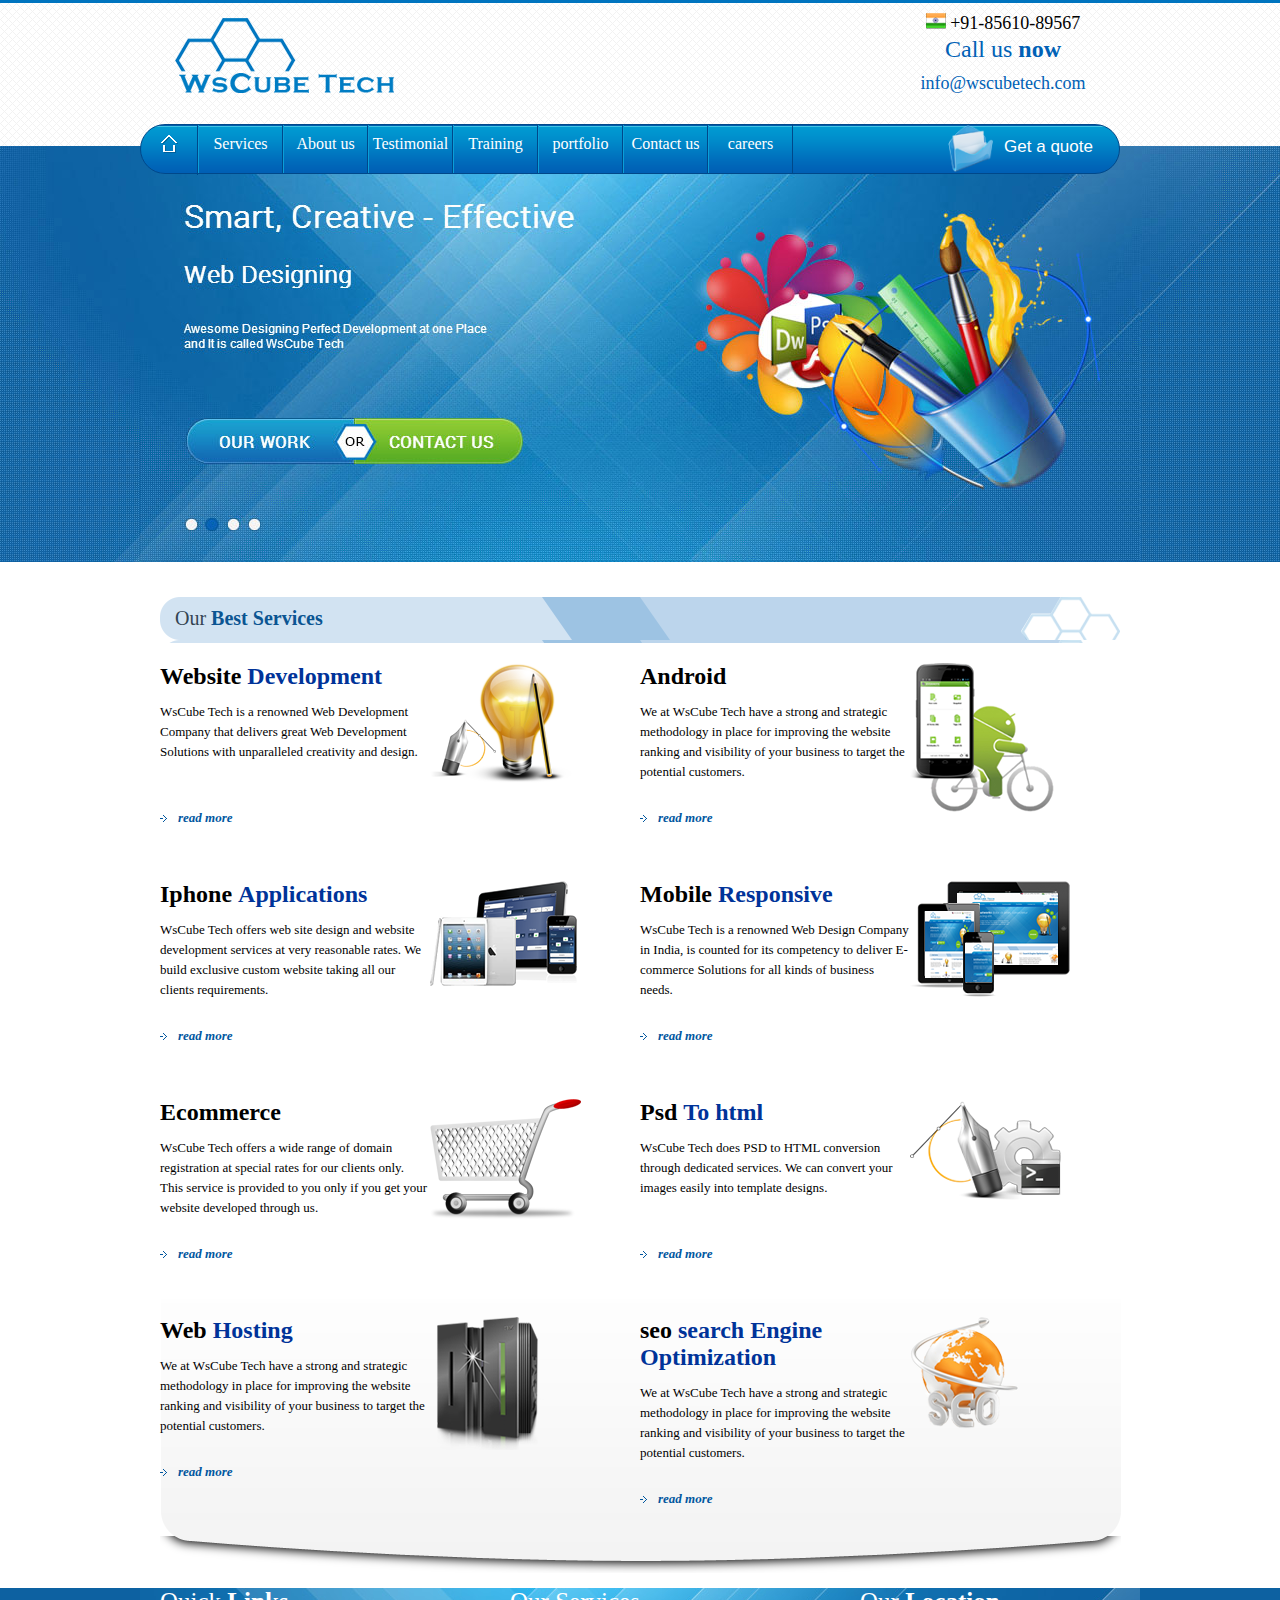
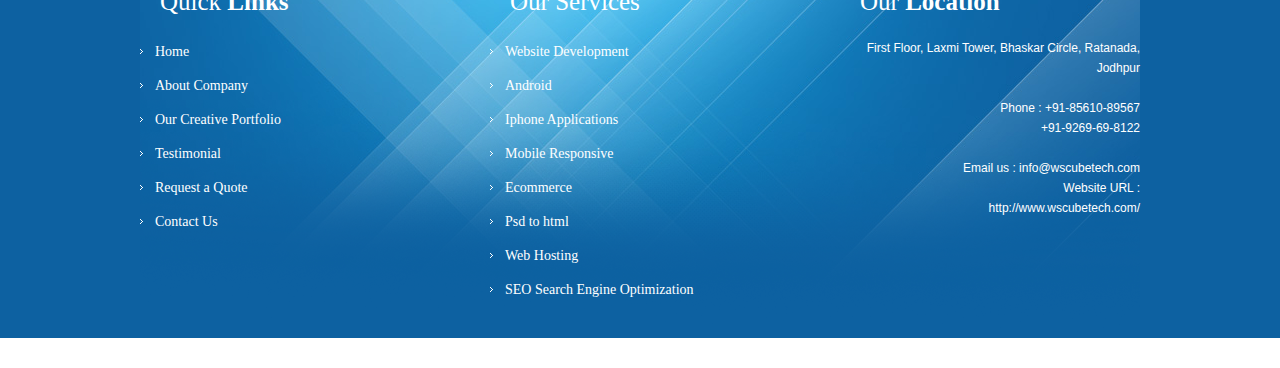
<file: index.html>
<!DOCTYPE html>
<html lang="en">
<head>
    
    <title>Document</title>
    <link rel="stylesheet" href="css/custom.css">
</head>
<body>
    <section id="first">
           <div class="main">
            <header>
                <div class="headerstart">

                    <div class="wsimg">
                        <img src="images/logo.png" alt="">
                    </div>

                    <div class="info">
                        <div class="num">
                            <img src="images/india.png" alt=""> +91-85610-89567
                         </div>

                         <div class="num" style="font-size: 24px; color: #0061b6; padding-bottom: 7px;">Call us <b> now</b></div>

                         <div class="num"  style="color: #0061b6;">info@wscubetech.com</div>
                    </div>
                    
                </div>
            </header>

            <nav>

                <div class="home">
                    <a href="index.html">
                        <img src="images/homeicon.png" alt="">
                    </a>
                </div>
                <div class="navall">
                    <div class="service">
                        <a href="services.html">Services</a>
                    </div>

                    <div class="service">
                        <a href="about.html">About us</a>
                    </div>

                    <div class="service">
                        <a href="testimonial.html">Testimonial</a>
                    </div>

                    <div class="service">
                        <a href="training.html">Training</a>
                    </div>

                    <div class="service">
                        <a href="portfolio.html">portfolio</a>
                    </div>

                    <div class="service">
                        <a href="contact.html">Contact us</a>
                    </div>


                    <div class="service">
                        <a href="careers.html">careers</a>
                    </div>
                </div>

                <div class="get">
                    <div class="getimg">
                        <a href="quato.html">
                        <img src="images/messheader.png" alt="" width="45px" >
                        </a>
                       
                        <div class="getwo">Get a quote</div>
                       
                    </div>
                </div>
            </nav>
                      
           </div>
    </section>

    <section id="second">
                    
        <div class="main">

            <div class="smart">
             <img src="images/slider.jpg" alt="">
            </div>
        </div>
    </section>

    <section id="third">

        <div class="main">
        <div class="best">

            Our

            <a href="" style="color: #0b5592;"> <b>Best Services</b></a>
            
        </div>

        <div class="allmiddle">
            <div class="row">

                <div class="row1">

                    <div class="rowpart">
                          <h1>
                            <a href="services.html">Website
                                <b style="color: #003399;"> Development </b></a>
                          </h1>

                          <p class="asd">WsCube Tech is a renowned Web Development <br>Company
                             that delivers great Web Development <br> Solutions with unparalleled creativity and design.</p>

                             <div class="readmore">
                                <a href="services.html">read more</a>
                             </div>
                    </div>

                    <div class="rowimg">
                        <img src="images/bulb.png" alt="">
                    </div>

                </div>

                <div class="row1">

                    <div class="rowpart">
                        <h1>
                          <a href="android.html">Android
                             </a>
                        </h1>

                        <p class="asd">We at WsCube Tech have a strong and strategic methodology
                             in place for improving the website ranking and visibility of your business to
                              target the potential customers.</p>

                           <div class="readmore">
                              <a href="android.html">read more</a>
                           </div>
                  </div>

                  <div class="rowimg">
                    <img src="images/andicon2.png" alt="">
                  </div>


                </div>
            </div>

            <div class="row">
                <div class="row1">

                    <div class="rowpart">
                        <h1>
                          <a href="iphone.html">Iphone 
                              <b style="color: #003399;"> Applications </b></a>
                        </h1>

                        <p class="asd">WsCube Tech offers web site design and website development
                             services at very reasonable rates. We build exclusive custom website taking all
                              our clients requirements.</p>

                           <div class="readmore">
                              <a href="iphone.html">read more</a>
                           </div>
                  </div>

                  <div class="rowimg">
                      <img src="images/andicon1.png" alt="">
                  </div>
                  
                  
                </div>

                <div class="row1">

                    <div class="rowpart">
                        <h1>
                          <a href="mobile.html">Mobile
                              <b style="color: #003399;"> Responsive</b></a>
                        </h1>

                        <p class="asd">WsCube Tech is a renowned Web Design Company
                             in India, is counted for its competency to deliver E-commerce Solutions for all kinds of business needs.
                            </p>

                           <div class="readmore">
                              <a href="mobile.html">read more</a>
                           </div>
                  </div>

                  <div class="rowimg">
                      <img src="images/andicon3.png" alt="">
                  </div>

                </div>
            </div>


            <div class="row">
                <div class="row1">

                    <div class="rowpart">
                        <h1>
                          <a href="ecommerce.html">Ecommerce
                             </a>
                        </h1>

                        <p class="asd">WsCube Tech offers a wide range of domain registration at special
                             rates for our clients only. This service is provided to you only if you get your
                              website developed through us.</p>

                           <div class="readmore">
                              <a href="ecommerce.html">read more</a>
                           </div>
                  </div>

                  <div class="rowimg">
                    <img src="images/cart.png" alt="">
                  </div>

                </div>

                <div class="row1">

                    <div class="rowpart">
                        <h1>
                          <a href="psd.html">Psd
                              <b style="color: #003399;"> To html </b></a>
                        </h1>

                        <p class="asd">WsCube Tech does PSD to HTML
                             conversion through dedicated services. We can convert your images easily into template designs.
                            </p>

                           <div class="readmore">
                              <a href="psd.html">read more</a>
                           </div>
                  </div>

                  <div class="rowimg">
                      <img src="images/pen.png" alt="">
                  </div>

                </div>
            </div>

            <div class="row">

                <div class="row1">

                    <div class="rowpart">
                        <h1>
                          <a href="web.html">Web
                              <b style="color: #003399;"> Hosting </b></a>
                        </h1>

                        <p class="asd">We at WsCube Tech have a strong and strategic methodology
                             in place for improving the website ranking and visibility of your business
                              to target the potential customers.
                            </p>

                           <div class="readmore">
                              <a href="web.html">read more</a>
                           </div>
                  </div>

                  <div class="rowimg">
                      <img src="images/hosting1.png" alt="">
                  </div>

                </div>

                <div class="row1">

                    <div class="rowpart">
                        <h1>
                          <a href="seo.html">seo
                              <b style="color: #003399;"> search Engine Optimization </b></a>
                        </h1>

                        <p class="asd">We at WsCube Tech have a strong and strategic methodology 
                            in place for improving the website ranking and visibility of your business
                             to target the potential customers.
                            </p>

                           <div class="readmore">
                              <a href="seo.html">read more</a>
                           </div>
                  </div>

                  <div class="rowimg">
                      <img src="images/sco.png" alt="">
                  </div>

                </div>
            </div>

            </div>

           
        </div>
        </div>
    </section>

    <section id="fourth">

         <div class="main">

            <footer>
                <div class="footer1">

                    <div class="quick">
                        Quick
                        <b>Links</b>
                    </div>

                    <div class="qwer">
                        <div class="homee">
                            <a href="index.html" class="aassdd">Home</a>
                        </div>

                        <div class="homee">
                            <a href="about.html" class="aassdd">About Company</a>
                        </div>

                        <div class="homee">
                            <a href="portfolio.html" class="aassdd">Our Creative Portfolio</a>
                        </div>

                        <div class="homee">
                            <a href="testimonial.html" class="aassdd">Testimonial</a>
                        </div>

                        <div class="homee">
                            <a href="quato.html" class="aassdd">Request a Quote</a>
                        </div>

                        <div class="homee">
                            <a href="contact.html" class="aassdd">Contact Us</a>
                        </div>
                    </div>


                </div>


                <div class="footer2">

                    <div class="quick">
                        Our Services
                        
                    </div>

                    <div class="qwer">
                        <div class="homee">
                            <a href="services.html" class="aassdd">Website Development</a>
                        </div>

                        <div class="homee">
                            <a href="android.html" class="aassdd">Android</a>
                        </div>

                        <div class="homee">
                            <a href="iphone.html" class="aassdd">Iphone Applications</a>
                        </div>

                        <div class="homee">
                            <a href="mobile.html" class="aassdd">Mobile Responsive</a>
                        </div>

                        <div class="homee">
                            <a href="ecommerce.html" class="aassdd">Ecommerce</a>
                        </div>

                        <div class="homee">
                            <a href="psd.html" class="aassdd">Psd to html</a>
                        </div>

                        <div class="homee">
                            <a href="web.html" class="aassdd">Web Hosting</a>
                        </div>

                        <div class="homee">
                            <a href="seo.html" class="aassdd">SEO Search Engine Optimization</a>
                        </div>


                    </div>


                </div>

                <div class="loc">

                    <div class="quick">
                        Our 
                        <b> Location</b>
                    </div>

                  <div class="locati">

                    First Floor, Laxmi Tower, Bhaskar Circle, Ratanada, Jodhpur
                    <br>
                    <br>
                    Phone : +91-85610-89567 <br>
                            +91-9269-69-8122

                            <br>
                            <br>

                            Email us : info@wscubetech.com <br>
                             Website URL : <br> http://www.wscubetech.com/
                  </div>

                </div>
            </footer>
         </div>

    </section>
</body>
</html>
</file>
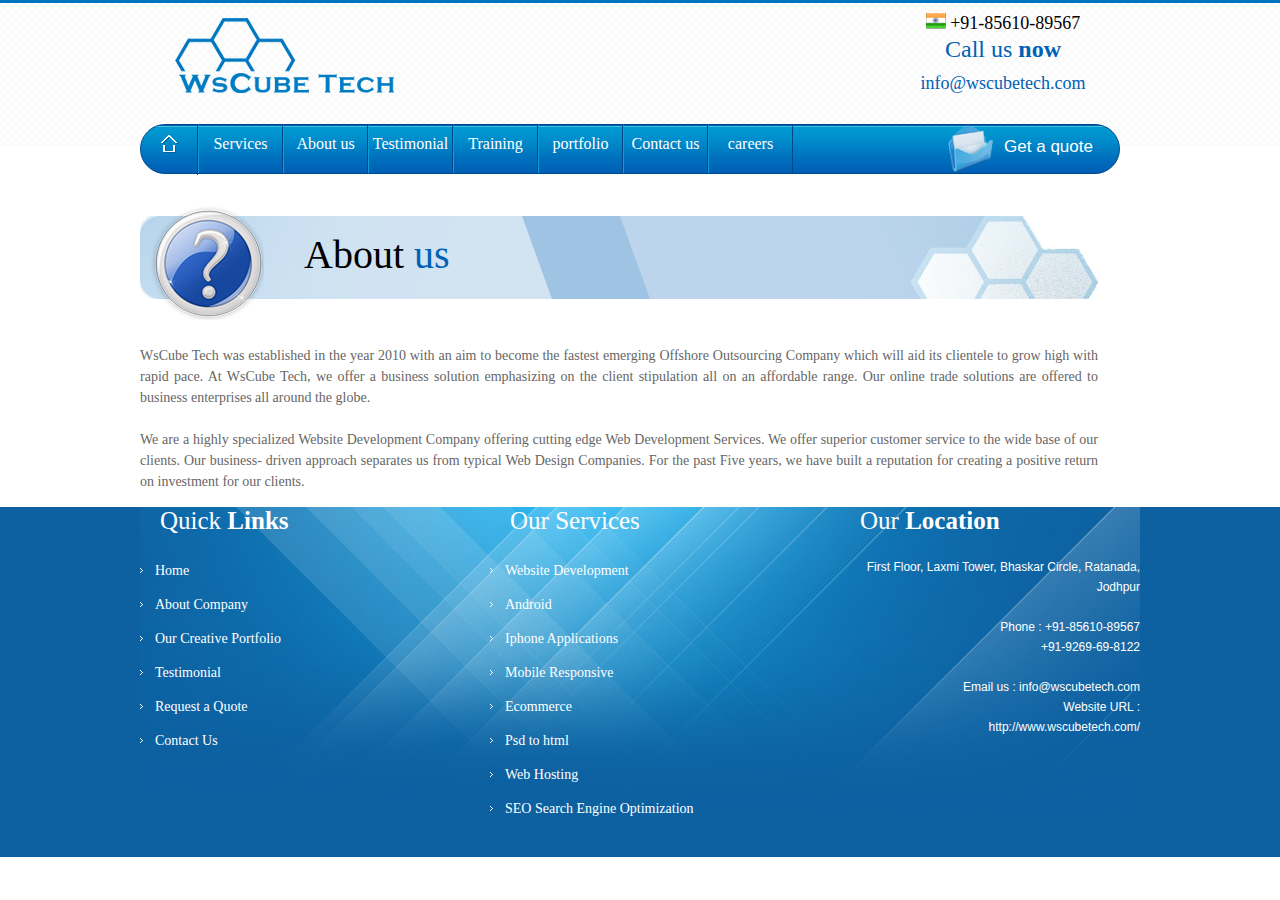
<file: about.html>
<!DOCTYPE html>
<html lang="en">
<head>
    
    <title>Document</title>
    <link rel="stylesheet" href="css/custom.css">
</head>
<body>
    <section id="first">
           <div class="main">
            <header>
                <div class="headerstart">

                    <div class="wsimg">
                        <img src="images/logo.png" alt="">
                    </div>

                    <div class="info">
                        <div class="num">
                            <img src="images/india.png" alt=""> +91-85610-89567
                         </div>

                         <div class="num" style="font-size: 24px; color: #0061b6; padding-bottom: 7px;">Call us <b> now</b></div>

                         <div class="num"  style="color: #0061b6;">info@wscubetech.com</div>
                    </div>
                    
                </div>
            </header>

            <nav>

                <div class="home">
                    <a href="index.html">
                        <img src="images/homeicon.png" alt="">
                    </a>
                </div>
                <div class="navall">
                    <div class="service">
                        <a href="services.html">Services</a>
                    </div>

                    <div class="service">
                        <a href="about.html">About us</a>
                    </div>

                    <div class="service">
                        <a href="testimonial.html">Testimonial</a>
                    </div>

                    <div class="service">
                        <a href="training.html">Training</a>
                    </div>

                    <div class="service">
                        <a href="portfolio.html">portfolio</a>
                    </div>

                    <div class="service">
                        <a href="contact.html">Contact us</a>
                    </div>


                    <div class="service">
                        <a href="careers.html">careers</a>
                    </div>
                </div>

                <div class="get">
                    <div class="getimg">
                        <a href="quato.html">
                        <img src="images/messheader.png" alt="" width="45px" >
                        </a>
                       
                        <div class="getwo">Get a quote</div>
                       
                    </div>
                </div>
            </nav>
                      
           </div>
    </section>

    <section id="third">

        <div class="main">
            <div class="zxc">
               <div class="aboutt">
                <img src="images/aboutus.png" alt="">
               </div>

               <div class="kkl">

                About
                   
           <span style="color: #0061b6;"> us </span>

               </div>
            </div>

            <div class="word1122">

                WsCube Tech was established in the year 2010 with an aim to become the fastest emerging Offshore
                 Outsourcing Company which will aid its clientele to grow high with rapid pace. At WsCube Tech,
                  we offer a business solution emphasizing on the client stipulation all on an affordable range.
                   Our online trade solutions are offered to business enterprises all around the globe.

                   <br>
                   <br>
                   We are a highly specialized Website Development Company offering cutting edge Web Development
                   Services. We offer superior customer service to the wide base of our clients. Our business-
                   driven approach separates us from typical Web Design Companies. For the past Five years,
                    we have built a reputation for creating a positive return on investment for our clients.
            </div>
        </div>
    </section>

    <section id="fourth">

        <div class="main">

           <footer>
               <div class="footer1">

                   <div class="quick">
                       Quick
                       <b>Links</b>
                   </div>

                   <div class="qwer">
                       <div class="homee">
                           <a href="index.html" class="aassdd">Home</a>
                       </div>

                       <div class="homee">
                           <a href="about.html" class="aassdd">About Company</a>
                       </div>

                       <div class="homee">
                           <a href="portfolio.html" class="aassdd">Our Creative Portfolio</a>
                       </div>

                       <div class="homee">
                           <a href="testimonial.html" class="aassdd">Testimonial</a>
                       </div>

                       <div class="homee">
                           <a href="quato.html" class="aassdd">Request a Quote</a>
                       </div>

                       <div class="homee">
                           <a href="contact.html" class="aassdd">Contact Us</a>
                       </div>
                   </div>


               </div>


               <div class="footer2">

                   <div class="quick">
                       Our Services
                       
                   </div>

                   <div class="qwer">
                       <div class="homee">
                           <a href="services.html" class="aassdd">Website Development</a>
                       </div>

                       <div class="homee">
                           <a href="android.html" class="aassdd">Android</a>
                       </div>

                       <div class="homee">
                           <a href="iphone.html" class="aassdd">Iphone Applications</a>
                       </div>

                       <div class="homee">
                           <a href="mobile.html" class="aassdd">Mobile Responsive</a>
                       </div>

                       <div class="homee">
                           <a href="ecommerce.html" class="aassdd">Ecommerce</a>
                       </div>

                       <div class="homee">
                           <a href="psd.html" class="aassdd">Psd to html</a>
                       </div>

                       <div class="homee">
                           <a href="web.html" class="aassdd">Web Hosting</a>
                       </div>

                       <div class="homee">
                           <a href="seo.html" class="aassdd">SEO Search Engine Optimization</a>
                       </div>


                   </div>


               </div>

               <div class="loc">

                   <div class="quick">
                       Our 
                       <b> Location</b>
                   </div>

                 <div class="locati">

                   First Floor, Laxmi Tower, Bhaskar Circle, Ratanada, Jodhpur
                   <br>
                   <br>
                   Phone : +91-85610-89567 <br>
                           +91-9269-69-8122

                           <br>
                           <br>

                           Email us : info@wscubetech.com <br>
                            Website URL : <br> http://www.wscubetech.com/
                 </div>

               </div>
           </footer>
        </div>

   </section>
</body>
</html>
</file>
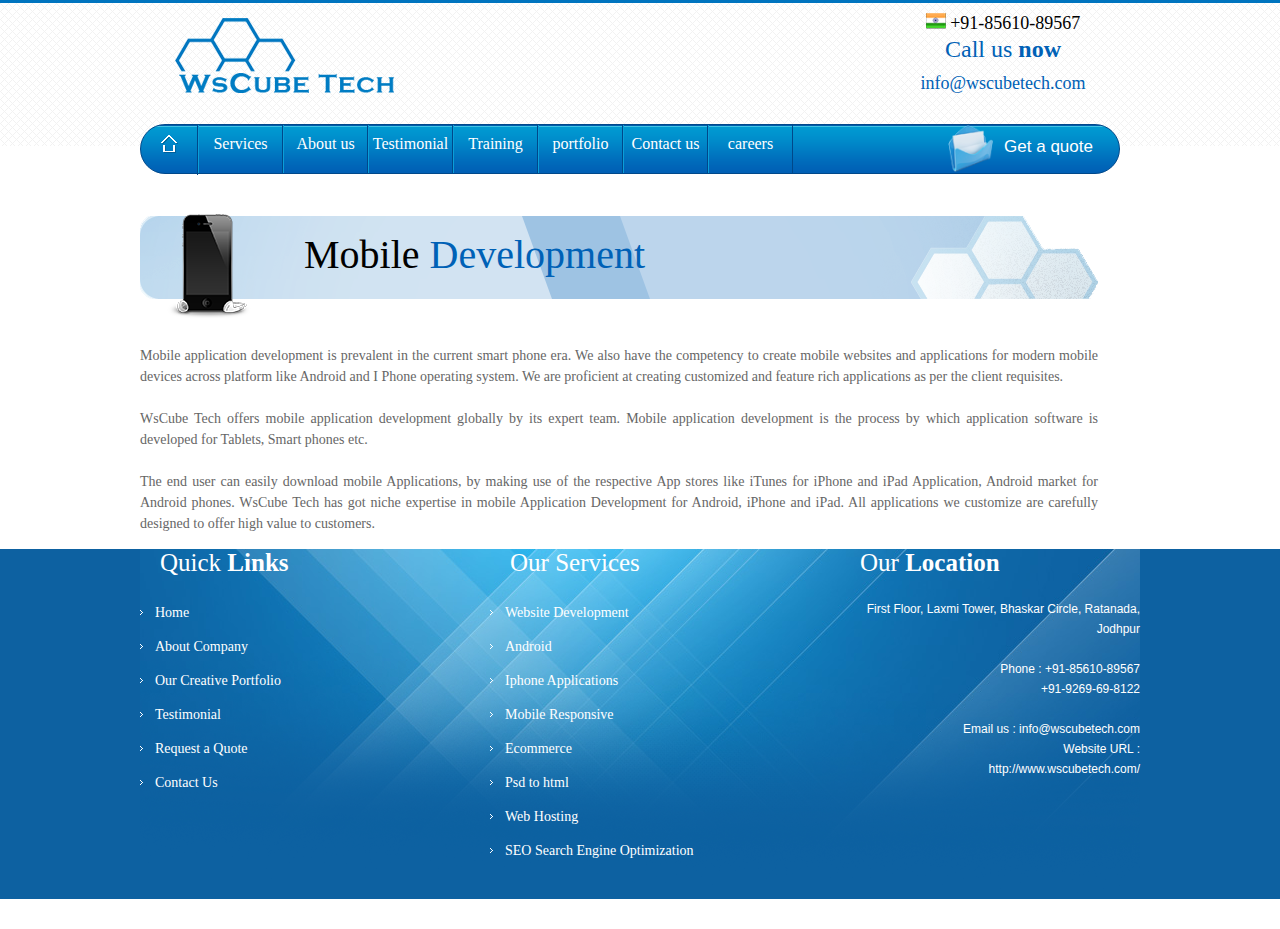
<file: android.html>
<!DOCTYPE html>
<html lang="en">
<head>
    
    <title>Document</title>
    <link rel="stylesheet" href="css/custom.css">
</head>
<body>
    <section id="first">
           <div class="main">
            <header>
                <div class="headerstart">

                    <div class="wsimg">
                        <img src="images/logo.png" alt="">
                    </div>

                    <div class="info">
                        <div class="num">
                            <img src="images/india.png" alt=""> +91-85610-89567
                         </div>

                         <div class="num" style="font-size: 24px; color: #0061b6; padding-bottom: 7px;">Call us <b> now</b></div>

                         <div class="num"  style="color: #0061b6;">info@wscubetech.com</div>
                    </div>
                    
                </div>
            </header>

            <nav>

                <div class="home">
                    <a href="index.html">
                        <img src="images/homeicon.png" alt="">
                    </a>
                </div>
                <div class="navall">
                    <div class="service">
                        <a href="services.html">Services</a>
                    </div>

                    <div class="service">
                        <a href="about.html">About us</a>
                    </div>

                    <div class="service">
                        <a href="testimonial.html">Testimonial</a>
                    </div>

                    <div class="service">
                        <a href="training.html">Training</a>
                    </div>

                    <div class="service">
                        <a href="portfolio.html">portfolio</a>
                    </div>

                    <div class="service">
                        <a href="contact.html">Contact us</a>
                    </div>


                    <div class="service">
                        <a href="careers.html">careers</a>
                    </div>
                </div>

                <div class="get">
                    <div class="getimg">
                        <a href="quato.html">
                        <img src="images/messheader.png" alt="" width="45px" >
                        </a>
                       
                        <div class="getwo">Get a quote</div>
                       
                    </div>
                </div>
            </nav>
                      
           </div>
    </section>

    <section id="third">

        <div class="main">
            <div class="zxc">
               <div class="aboutt">
                <img src="images/mobdev.png" alt="">
               </div>

               <div class="kkl">

                Mobile 
                   
           <span style="color: #0061b6;"> Development </span>

               </div>
            </div>

            <div class="word1122">

                Mobile application development is prevalent in the current smart phone era. We also have the 
                competency to create mobile websites and applications for modern mobile devices across platform
                 like Android and I Phone operating system. We are proficient at creating customized and feature 
                 rich applications as per the client requisites.

                   <br>
                   <br>
                   WsCube Tech offers mobile application development globally by its expert team. Mobile
                    application development is the process by which application software is developed for
                     Tablets, Smart phones etc.

                     <br>
                     <br>
                     The end user can easily download mobile Applications, by making use of the respective App
                      stores like iTunes for iPhone and iPad Application, Android market for Android phones.
                       WsCube Tech has got niche expertise in mobile Application Development for Android, iPhone
                        and iPad. All applications we customize are carefully designed to offer high value to 
                        customers.
            </div>
        </div>
    </section>

    <section id="fourth">

        <div class="main">

           <footer>
               <div class="footer1">

                   <div class="quick">
                       Quick
                       <b>Links</b>
                   </div>

                   <div class="qwer">
                       <div class="homee">
                           <a href="index.html" class="aassdd">Home</a>
                       </div>

                       <div class="homee">
                           <a href="about.html" class="aassdd">About Company</a>
                       </div>

                       <div class="homee">
                           <a href="portfolio.html" class="aassdd">Our Creative Portfolio</a>
                       </div>

                       <div class="homee">
                           <a href="testimonial.html" class="aassdd">Testimonial</a>
                       </div>

                       <div class="homee">
                           <a href="quato.html" class="aassdd">Request a Quote</a>
                       </div>

                       <div class="homee">
                           <a href="contact.html" class="aassdd">Contact Us</a>
                       </div>
                   </div>


               </div>


               <div class="footer2">

                   <div class="quick">
                       Our Services
                       
                   </div>

                   <div class="qwer">
                       <div class="homee">
                           <a href="services.html" class="aassdd">Website Development</a>
                       </div>

                       <div class="homee">
                           <a href="android.html" class="aassdd">Android</a>
                       </div>

                       <div class="homee">
                           <a href="iphone.html" class="aassdd">Iphone Applications</a>
                       </div>

                       <div class="homee">
                           <a href="mobile.html" class="aassdd">Mobile Responsive</a>
                       </div>

                       <div class="homee">
                           <a href="ecommerce.html" class="aassdd">Ecommerce</a>
                       </div>

                       <div class="homee">
                           <a href="psd.html" class="aassdd">Psd to html</a>
                       </div>

                       <div class="homee">
                           <a href="web.html" class="aassdd">Web Hosting</a>
                       </div>

                       <div class="homee">
                           <a href="seo.html" class="aassdd">SEO Search Engine Optimization</a>
                       </div>


                   </div>


               </div>

               <div class="loc">

                   <div class="quick">
                       Our 
                       <b> Location</b>
                   </div>

                 <div class="locati">

                   First Floor, Laxmi Tower, Bhaskar Circle, Ratanada, Jodhpur
                   <br>
                   <br>
                   Phone : +91-85610-89567 <br>
                           +91-9269-69-8122

                           <br>
                           <br>

                           Email us : info@wscubetech.com <br>
                            Website URL : <br> http://www.wscubetech.com/
                 </div>

               </div>
           </footer>
        </div>

   </section>
</body>
</html>
</file>
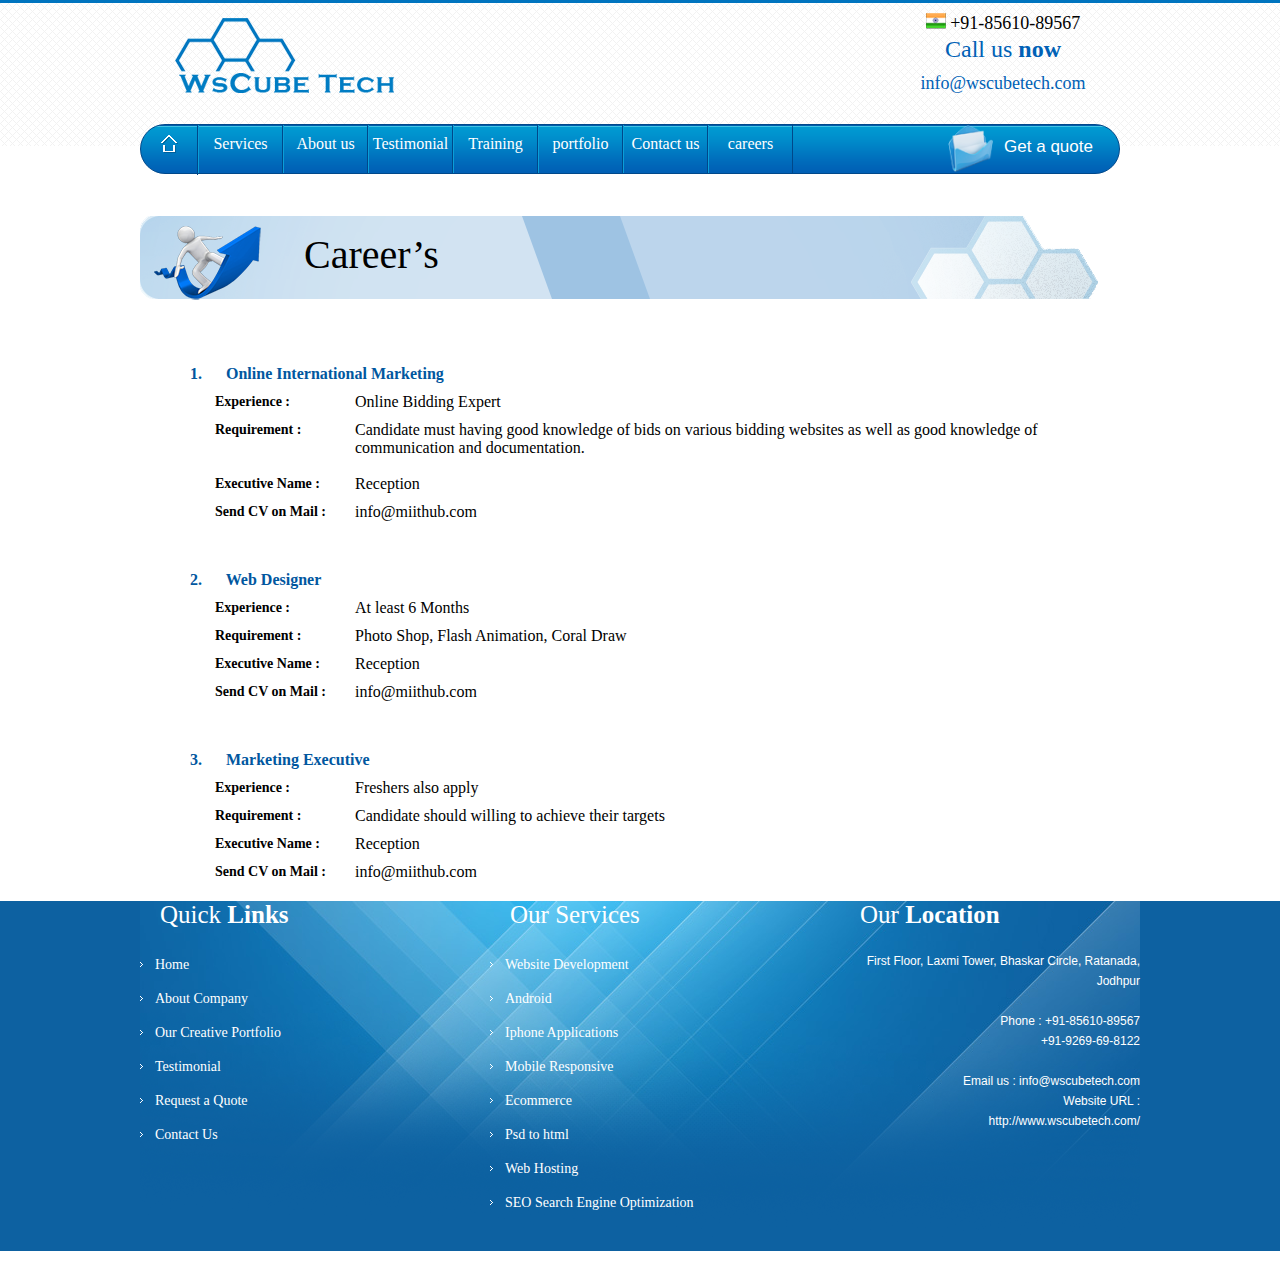
<file: careers.html>
<!DOCTYPE html>
<html lang="en">
<head>
    
    <title>Document</title>
    <link rel="stylesheet" href="css/custom.css">
</head>
<body>
    <section id="first">
           <div class="main">
            <header>
                <div class="headerstart">

                    <div class="wsimg">
                        <img src="images/logo.png" alt="">
                    </div>

                    <div class="info">
                        <div class="num">
                            <img src="images/india.png" alt=""> +91-85610-89567
                         </div>

                         <div class="num" style="font-size: 24px; color: #0061b6; padding-bottom: 7px;">Call us <b> now</b></div>

                         <div class="num"  style="color: #0061b6;">info@wscubetech.com</div>
                    </div>
                    
                </div>
            </header>

            <nav>

                <div class="home">
                    <a href="index.html">
                        <img src="images/homeicon.png" alt="">
                    </a>
                </div>
                <div class="navall">
                    <div class="service">
                        <a href="services.html">Services</a>
                    </div>

                    <div class="service">
                        <a href="about.html">About us</a>
                    </div>

                    <div class="service">
                        <a href="testimonial.html">Testimonial</a>
                    </div>

                    <div class="service">
                        <a href="training.html">Training</a>
                    </div>

                    <div class="service">
                        <a href="portfolio.html">portfolio</a>
                    </div>

                    <div class="service">
                        <a href="contact.html">Contact us</a>
                    </div>


                    <div class="service">
                        <a href="careers.html">careers</a>
                    </div>
                </div>

                <div class="get">
                    <div class="getimg">
                        <a href="quato.html">
                        <img src="images/messheader.png" alt="" width="45px" >
                        </a>
                       
                        <div class="getwo">Get a quote</div>
                       
                    </div>
                </div>
            </nav>
                      
           </div>
    </section>

    <section id="third">

        <div class="main">
            <div class="zxc">
               <div class="aboutt">
                <img src="images/careers.png" alt="">
               </div>

               <div class="kkl">

                Career’s  

              </div>
            </div>

            <div class="career">

                <div class="international">
                    <div class="part1111">1.&nbsp; &nbsp; &nbsp;  Online International Marketing</div>

                    <div class="ioo">
                        <div class="ioo1">Experience :</div>
                        <div class="ioo2">Online Bidding Expert</div>
                    </div>

                    <div class="iooo">
                        <div class="ioo1">Requirement :</div>
                        <div class="ioo2">Candidate must having good knowledge of bids on various bidding
                             websites as well as good knowledge of communication and documentation.</div>
                    </div>

                    <div class="ioo">
                        <div class="ioo1">Executive Name :</div>
                        <div class="ioo2">Reception</div>
                    </div>

                    <div class="ioo">
                        <div class="ioo1">Send CV on Mail :</div>
                        <div class="ioo2">info@miithub.com</div>
                    </div>

                </div>

                <div class="international">
                    <div class="part1111">2.&nbsp; &nbsp; &nbsp;   Web Designer </div>

                    <div class="ioo">
                        <div class="ioo1">Experience :</div>
                        <div class="ioo2">At least 6 Months</div>
                    </div>

                    <div class="iooo1">
                        <div class="ioo1">Requirement :</div>
                        <div class="ioo2">Photo Shop, Flash Animation, Coral Draw</div>
                    </div>

                    <div class="ioo">
                        <div class="ioo1">Executive Name :</div>
                        <div class="ioo2">Reception</div>
                    </div>

                    <div class="ioo">
                        <div class="ioo1">Send CV on Mail :</div>
                        <div class="ioo2">info@miithub.com</div>
                    </div>

                </div>

                <div class="international">
                    <div class="part1111">3.&nbsp; &nbsp; &nbsp;  Marketing Executive </div>

                    <div class="ioo">
                        <div class="ioo1">Experience :</div>
                        <div class="ioo2">Freshers also apply</div>
                    </div>

                    <div class="iooo1">
                        <div class="ioo1">Requirement :</div>
                        <div class="ioo2">Candidate should willing to achieve their targets</div>
                    </div>

                    <div class="ioo">
                        <div class="ioo1">Executive Name :</div>
                        <div class="ioo2">Reception</div>
                    </div>

                    <div class="ioo">
                        <div class="ioo1">Send CV on Mail :</div>
                        <div class="ioo2">info@miithub.com</div>
                    </div>

                </div>

            </div>
        </div>
    </section>

    <section id="fourth">

        <div class="main">
    
           <footer>
               <div class="footer1">
    
                   <div class="quick">
                       Quick
                       <b>Links</b>
                   </div>
    
                   <div class="qwer">
                       <div class="homee">
                           <a href="index.html" class="aassdd">Home</a>
                       </div>
    
                       <div class="homee">
                           <a href="about.html" class="aassdd">About Company</a>
                       </div>
    
                       <div class="homee">
                           <a href="portfolio.html" class="aassdd">Our Creative Portfolio</a>
                       </div>
    
                       <div class="homee">
                           <a href="testimonial.html" class="aassdd">Testimonial</a>
                       </div>
    
                       <div class="homee">
                           <a href="quato.html" class="aassdd">Request a Quote</a>
                       </div>
    
                       <div class="homee">
                           <a href="contact.html" class="aassdd">Contact Us</a>
                       </div>
                   </div>
    
    
               </div>
    
    
               <div class="footer2">
    
                   <div class="quick">
                       Our Services
                       
                   </div>
    
                   <div class="qwer">
                       <div class="homee">
                           <a href="services.html" class="aassdd">Website Development</a>
                       </div>
    
                       <div class="homee">
                           <a href="android.html" class="aassdd">Android</a>
                       </div>
    
                       <div class="homee">
                           <a href="iphone.html" class="aassdd">Iphone Applications</a>
                       </div>
    
                       <div class="homee">
                           <a href="mobile.html" class="aassdd">Mobile Responsive</a>
                       </div>
    
                       <div class="homee">
                           <a href="ecommerce.html" class="aassdd">Ecommerce</a>
                       </div>
    
                       <div class="homee">
                           <a href="psd.html" class="aassdd">Psd to html</a>
                       </div>
    
                       <div class="homee">
                           <a href="web.html" class="aassdd">Web Hosting</a>
                       </div>
    
                       <div class="homee">
                           <a href="seo.html" class="aassdd">SEO Search Engine Optimization</a>
                       </div>
    
    
                   </div>
    
    
               </div>
    
               <div class="loc">
    
                   <div class="quick">
                       Our 
                       <b> Location</b>
                   </div>
    
                 <div class="locati">
    
                   First Floor, Laxmi Tower, Bhaskar Circle, Ratanada, Jodhpur
                   <br>
                   <br>
                   Phone : +91-85610-89567 <br>
                           +91-9269-69-8122
    
                           <br>
                           <br>
    
                           Email us : info@wscubetech.com <br>
                            Website URL : <br> http://www.wscubetech.com/
                 </div>
    
               </div>
           </footer>
        </div>
    
    
       </section>
</body>
</html>
</file>
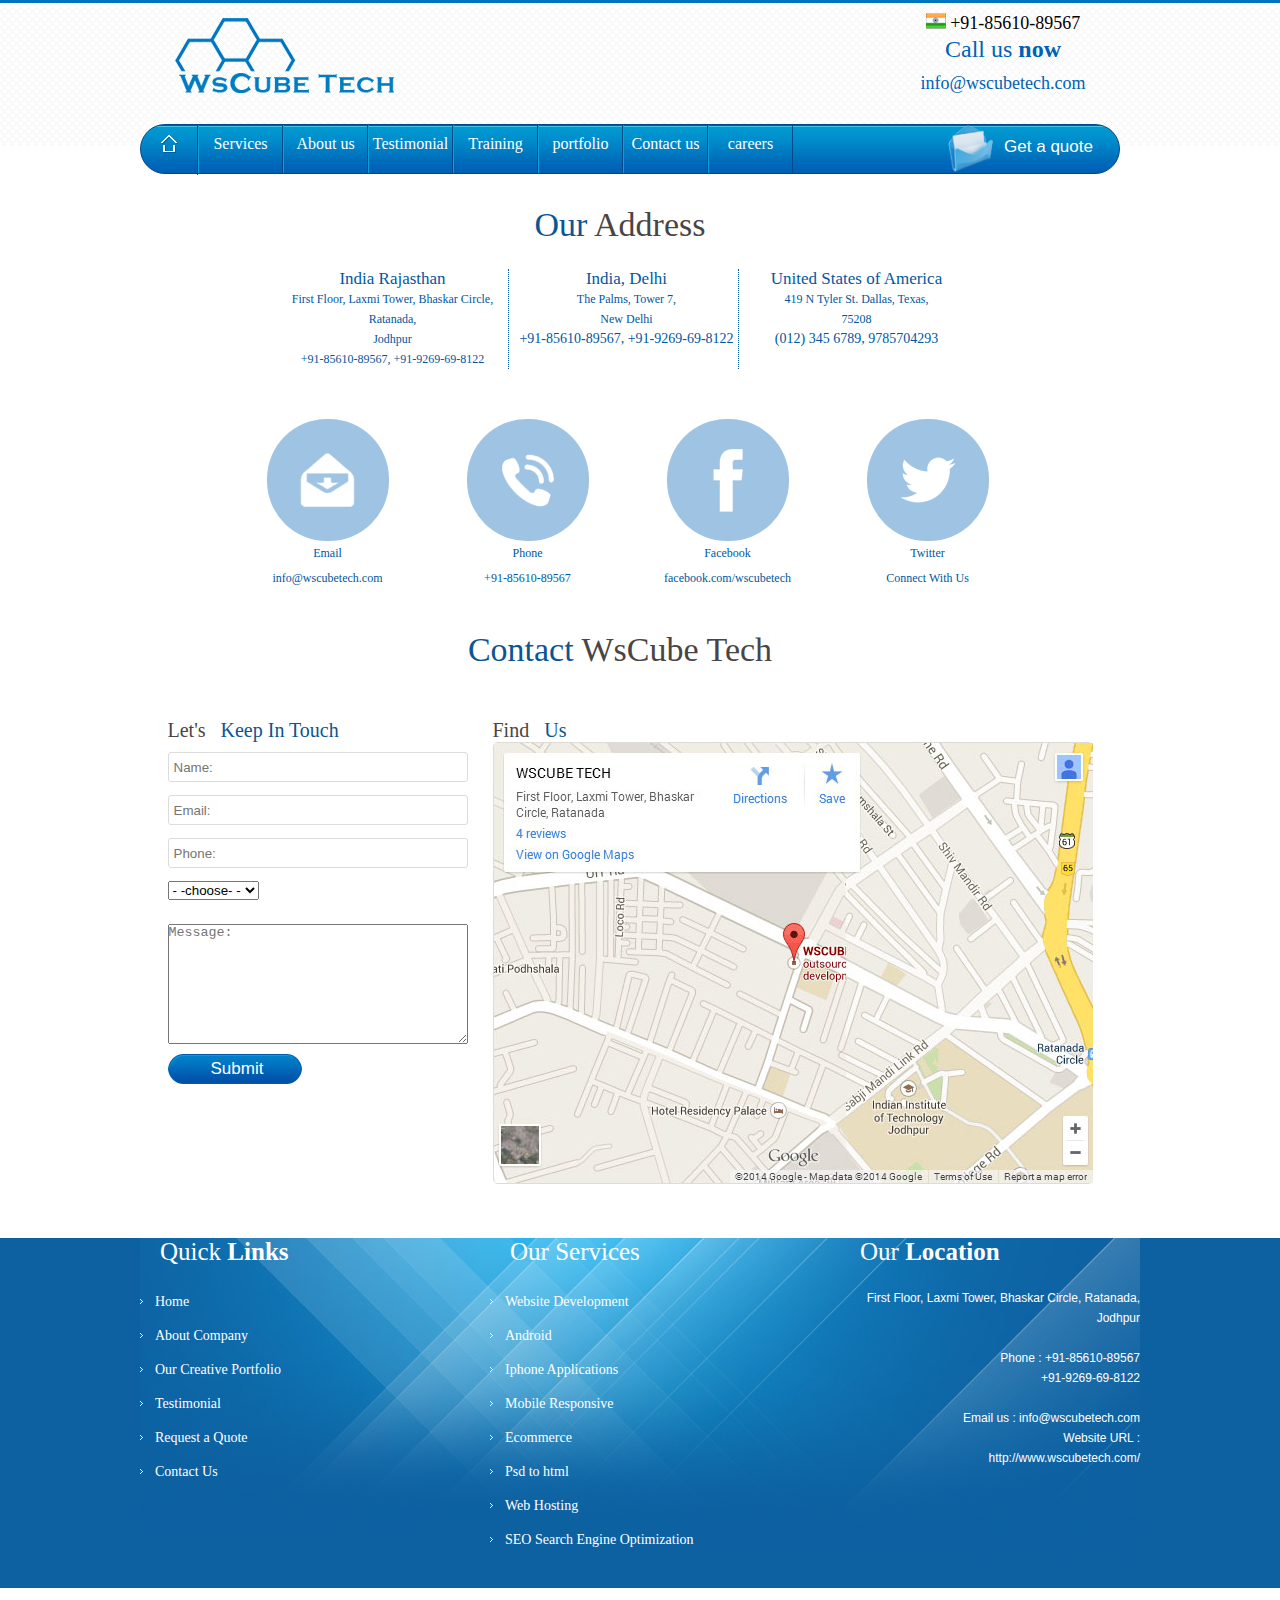
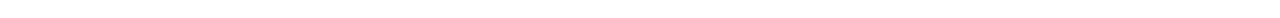
<file: contact.html>
<!DOCTYPE html>
<html lang="en">
<head>
    
    <title>Document</title>
    <link rel="stylesheet" href="css/custom.css">
</head>
<body>
    <section id="first">
           <div class="main">
            <header>
                <div class="headerstart">

                    <div class="wsimg">
                        <img src="images/logo.png" alt="">
                    </div>

                    <div class="info">
                        <div class="num">
                            <img src="images/india.png" alt=""> +91-85610-89567
                         </div>

                         <div class="num" style="font-size: 24px; color: #0061b6; padding-bottom: 7px;">Call us <b> now</b></div>

                         <div class="num"  style="color: #0061b6;">info@wscubetech.com</div>
                    </div>
                    
                </div>
            </header>

            <nav>

                <div class="home">
                    <a href="index.html">
                        <img src="images/homeicon.png" alt="">
                    </a>
                </div>
                <div class="navall">
                    <div class="service">
                        <a href="services.html">Services</a>
                    </div>

                    <div class="service">
                        <a href="about.html">About us</a>
                    </div>

                    <div class="service">
                        <a href="testimonial.html">Testimonial</a>
                    </div>

                    <div class="service">
                        <a href="training.html">Training</a>
                    </div>

                    <div class="service">
                        <a href="portfolio.html">portfolio</a>
                    </div>

                    <div class="service">
                        <a href="contact.html">Contact us</a>
                    </div>


                    <div class="service">
                        <a href="careers.html">careers</a>
                    </div>
                </div>

                <div class="get">
                    <div class="getimg">
                        <a href="quato.html">
                        <img src="images/messheader.png" alt="" width="45px" >
                        </a>
                       
                        <div class="getwo">Get a quote</div>
                       
                    </div>
                </div>
            </nav>
           </div>
    </section>

    <section id="third">
        <div class="main">

            <div class="ourmain">

                <div class="our1">
                  <span style="color: #0b5592;">  Our </span>
                 Address
                </div>

                <div class="our2">
                    <div class="our3">

                        <div class="our6">India Rajasthan</div>
                        <div class="our7">
                            First Floor, Laxmi Tower, Bhaskar Circle,
                                            <br>
                                         Ratanada,
                                             <br>
                                            Jodhpur
                        </div>

                        <div class="our7">+91-85610-89567, +91-9269-69-8122</div>
                    </div>

                    <div class="our4">

                        <div class="our6">India, Delhi</div>
                        <div class="our7">
                                      The Palms, Tower 7,
                                            <br>
                                            New Delhi
                        </div>

                        <div class="our8">+91-85610-89567, +91-9269-69-8122</div>

                    </div>

                    <div class="our5">

                        <div class="our6">United States of America</div>
                        <div class="our7">
                            419 N Tyler St. Dallas, Texas,
                                            <br>
                                            75208
                        </div>

                        <div class="our8">(012) 345 6789, 9785704293</div>

                    </div>
                    </div>

                    <div class="face">

                        <div class="face1">
                            <div class="face2"></div>
                            <div class="face6">Email</div>
                            <div class="face6">info@wscubetech.com</div>
                        </div>

                        <div class="face1">

                            <div class="face3"></div>
                            <div class="face6">Phone</div>
                            <div class="face6">+91-85610-89567</div>

                        </div>

                        <div class="face1">
                            <div class="face4"></div>
                            <div class="face6">Facebook</div>
                            <div class="face6">facebook.com/wscubetech</div>
                        </div>
    
                        <div class="face1">
                            <div class="face5"></div>
                            <div class="face6">Twitter</div>
                            <div class="face6"> Connect With Us</div>
                        </div>
                    </div>

                    <div class="our1">
                        <span style="color: #0b5592;">  Contact  </span>
                          WsCube Tech
                      </div>

                      <div class="find">

                        <div class="find1">

                            <div class="touch">
                                Let's
                                <span style="color:#0b5592 ;"> &nbsp; Keep In Touch</span>
                            </div>

                            <div class="inputtt">
                                <input type="text" class="inputtt_input" placeholder="Name:">
                            </div>

                            
                            <div class="inputtt">
                                <input type="text" class="inputtt_input" placeholder="Email:">
                            </div>

                            
                            <div class="inputtt">
                                <input type="text" class="inputtt_input" placeholder="Phone:">
                            </div>

                            <div class="inputtt">
                               <select name="" class="inputtt_input" style="margin-top: 10px;">
                                <option value="">- -choose- -</option>
                                <option value="">sales</option>
                                <option value="">billing</option>
                                <option value="">support</option>
                               </select>
                            </div>

                            <div class="inputttr">
                                <textarea type="text" value class="inputttr_input" placeholder="Message:"></textarea>
                            </div>

                            <div class="inqur3">
                                <input type="submit" placeholder="submit">
                            </div>
   
                        </div>

                        <div class="find2">
                            <div class="touch">
                                Find 
                                <span style="color: #0b5592;">&nbsp; Us</span>
                            </div>
                            <div class="find3">
                                <img src="images/map.jpg" alt="" width="600" height="442">
                            </div>
                        </div>
                      </div>

                </div>

  
            </div>
        </div>
    </section>

    <section id="fourth">

        <div class="main">
    
           <footer>
               <div class="footer1">
    
                   <div class="quick">
                       Quick
                       <b>Links</b>
                   </div>
    
                   <div class="qwer">
                       <div class="homee">
                           <a href="index.html" class="aassdd">Home</a>
                       </div>
    
                       <div class="homee">
                           <a href="about.html" class="aassdd">About Company</a>
                       </div>
    
                       <div class="homee">
                           <a href="portfolio.html" class="aassdd">Our Creative Portfolio</a>
                       </div>
    
                       <div class="homee">
                           <a href="testimonial.html" class="aassdd">Testimonial</a>
                       </div>
    
                       <div class="homee">
                           <a href="quato.html" class="aassdd">Request a Quote</a>
                       </div>
    
                       <div class="homee">
                           <a href="contact.html" class="aassdd">Contact Us</a>
                       </div>
                   </div>
    
    
               </div>
    
    
               <div class="footer2">
    
                   <div class="quick">
                       Our Services
                       
                   </div>
    
                   <div class="qwer">
                       <div class="homee">
                           <a href="services.html" class="aassdd">Website Development</a>
                       </div>
    
                       <div class="homee">
                           <a href="android.html" class="aassdd">Android</a>
                       </div>
    
                       <div class="homee">
                           <a href="iphone.html" class="aassdd">Iphone Applications</a>
                       </div>
    
                       <div class="homee">
                           <a href="mobile.html" class="aassdd">Mobile Responsive</a>
                       </div>
    
                       <div class="homee">
                           <a href="ecommerce.html" class="aassdd">Ecommerce</a>
                       </div>
    
                       <div class="homee">
                           <a href="psd.html" class="aassdd">Psd to html</a>
                       </div>
    
                       <div class="homee">
                           <a href="web.html" class="aassdd">Web Hosting</a>
                       </div>
    
                       <div class="homee">
                           <a href="seo.html" class="aassdd">SEO Search Engine Optimization</a>
                       </div>
    
    
                   </div>
    
    
               </div>
    
               <div class="loc">
    
                   <div class="quick">
                       Our 
                       <b> Location</b>
                   </div>
    
                 <div class="locati">
    
                   First Floor, Laxmi Tower, Bhaskar Circle, Ratanada, Jodhpur
                   <br>
                   <br>
                   Phone : +91-85610-89567 <br>
                           +91-9269-69-8122
    
                           <br>
                           <br>
    
                           Email us : info@wscubetech.com <br>
                            Website URL : <br> http://www.wscubetech.com/
                 </div>
    
               </div>
           </footer>
        </div>
    
    
       </section>
</body>
</html>
</file>
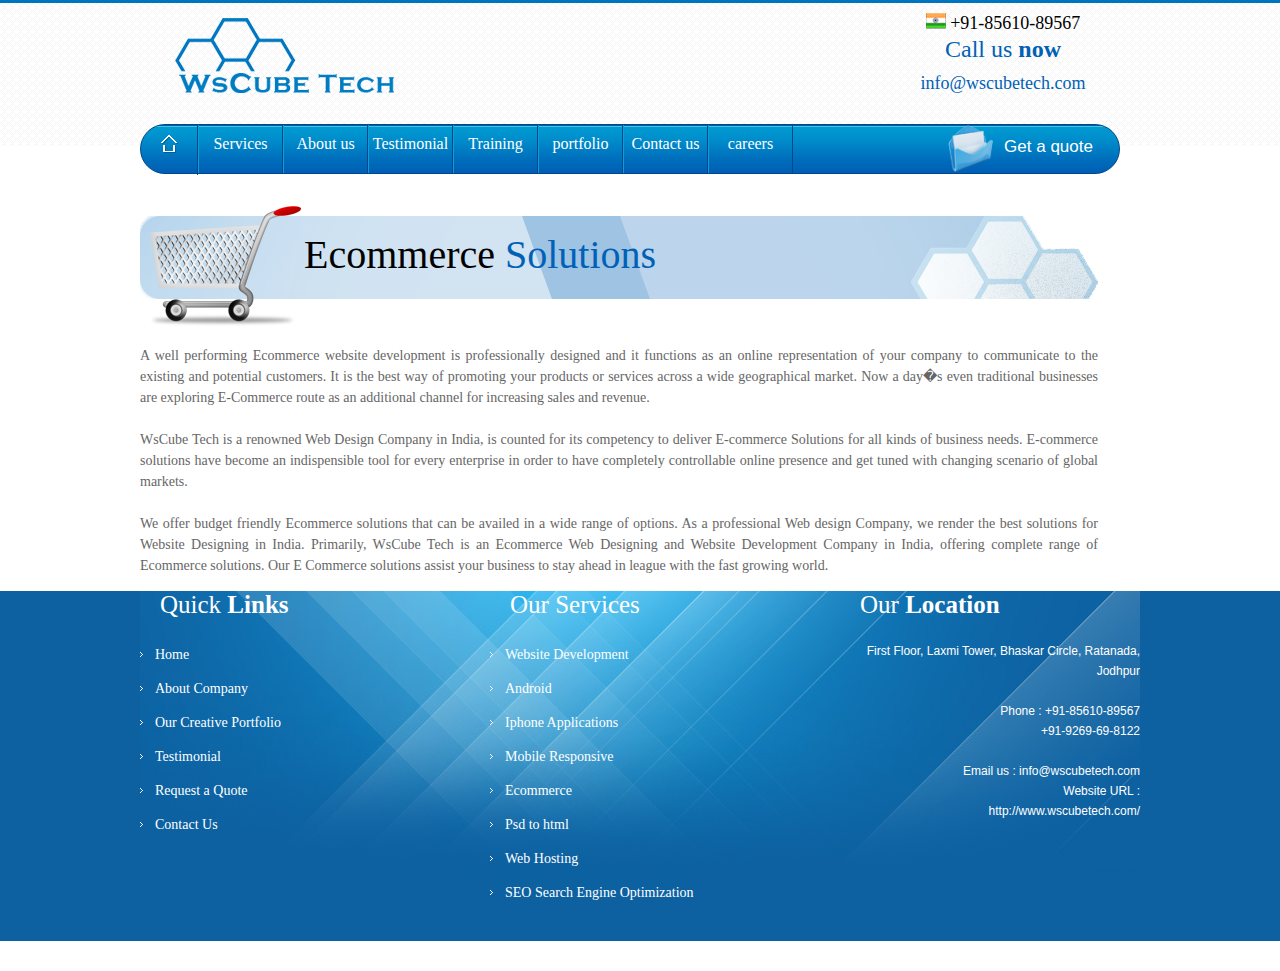
<file: ecommerce.html>
<!DOCTYPE html>
<html lang="en">
<head>
    
    <title>Document</title>
    <link rel="stylesheet" href="css/custom.css">
</head>
<body>
    <section id="first">
           <div class="main">
            <header>
                <div class="headerstart">

                    <div class="wsimg">
                        <img src="images/logo.png" alt="">
                    </div>

                    <div class="info">
                        <div class="num">
                            <img src="images/india.png" alt=""> +91-85610-89567
                         </div>

                         <div class="num" style="font-size: 24px; color: #0061b6; padding-bottom: 7px;">Call us <b> now</b></div>

                         <div class="num"  style="color: #0061b6;">info@wscubetech.com</div>
                    </div>
                    
                </div>
            </header>

            <nav>

                <div class="home">
                    <a href="index.html">
                        <img src="images/homeicon.png" alt="">
                    </a>
                </div>
                <div class="navall">
                    <div class="service">
                        <a href="services.html">Services</a>
                    </div>

                    <div class="service">
                        <a href="about.html">About us</a>
                    </div>

                    <div class="service">
                        <a href="testimonial.html">Testimonial</a>
                    </div>

                    <div class="service">
                        <a href="training.html">Training</a>
                    </div>

                    <div class="service">
                        <a href="portfolio.html">portfolio</a>
                    </div>

                    <div class="service">
                        <a href="contact.html">Contact us</a>
                    </div>


                    <div class="service">
                        <a href="careers.html">careers</a>
                    </div>
                </div>

                <div class="get">
                    <div class="getimg">
                        <a href="quato.html">
                        <img src="images/messheader.png" alt="" width="45px" >
                        </a>
                       
                        <div class="getwo">Get a quote</div>
                       
                    </div>
                </div>
            </nav>
                      
           </div>
    </section>

    <section id="third">

        <div class="main">
            <div class="zxc">
               <div class="aboutt">
                <img src="images/cart.png" alt="">
               </div>

               <div class="kkl">

                Ecommerce 
                   
           <span style="color: #0061b6;"> Solutions </span>

               </div>
            </div>

            <div class="word1122">

                A well performing Ecommerce website development is professionally designed and it functions as
                 an online representation of your company to communicate to the existing and potential customers.
                  It is the best way of promoting your products or services across a wide geographical market.
                   Now a day�s even traditional businesses are exploring E-Commerce route as an additional
                    channel for increasing sales and revenue.

                   <br>
                   <br>
                   WsCube Tech is a renowned Web Design Company in India, is counted for its competency to
                    deliver E-commerce Solutions for all kinds of business needs. E-commerce solutions have
                     become an indispensible tool for every enterprise in order to have completely controllable
                      online presence and get tuned with changing scenario of global markets.

                     <br>
                     <br>
                     We offer budget friendly Ecommerce solutions that can be availed in a wide range of options.
                      As a professional Web design Company, we render the best solutions for Website Designing in
                       India. Primarily, WsCube Tech is an Ecommerce Web Designing and Website Development Company
                        in India, offering complete range of Ecommerce solutions. Our E Commerce solutions assist
                         your business to stay ahead in league with the fast growing world.
            </div>
        </div>
    </section>

    <section id="fourth">

        <div class="main">

           <footer>
               <div class="footer1">

                   <div class="quick">
                       Quick
                       <b>Links</b>
                   </div>

                   <div class="qwer">
                       <div class="homee">
                           <a href="index.html" class="aassdd">Home</a>
                       </div>

                       <div class="homee">
                           <a href="about.html" class="aassdd">About Company</a>
                       </div>

                       <div class="homee">
                           <a href="portfolio.html" class="aassdd">Our Creative Portfolio</a>
                       </div>

                       <div class="homee">
                           <a href="testimonial.html" class="aassdd">Testimonial</a>
                       </div>

                       <div class="homee">
                           <a href="quato.html" class="aassdd">Request a Quote</a>
                       </div>

                       <div class="homee">
                           <a href="contact.html" class="aassdd">Contact Us</a>
                       </div>
                   </div>


               </div>


               <div class="footer2">

                   <div class="quick">
                       Our Services
                       
                   </div>

                   <div class="qwer">
                       <div class="homee">
                           <a href="services.html" class="aassdd">Website Development</a>
                       </div>

                       <div class="homee">
                           <a href="android.html" class="aassdd">Android</a>
                       </div>

                       <div class="homee">
                           <a href="iphone.html" class="aassdd">Iphone Applications</a>
                       </div>

                       <div class="homee">
                           <a href="mobile.html" class="aassdd">Mobile Responsive</a>
                       </div>

                       <div class="homee">
                           <a href="ecommerce.html" class="aassdd">Ecommerce</a>
                       </div>

                       <div class="homee">
                           <a href="psd.html" class="aassdd">Psd to html</a>
                       </div>

                       <div class="homee">
                           <a href="web.html" class="aassdd">Web Hosting</a>
                       </div>

                       <div class="homee">
                           <a href="seo.html" class="aassdd">SEO Search Engine Optimization</a>
                       </div>


                   </div>


               </div>

               <div class="loc">

                   <div class="quick">
                       Our 
                       <b> Location</b>
                   </div>

                 <div class="locati">

                   First Floor, Laxmi Tower, Bhaskar Circle, Ratanada, Jodhpur
                   <br>
                   <br>
                   Phone : +91-85610-89567 <br>
                           +91-9269-69-8122

                           <br>
                           <br>

                           Email us : info@wscubetech.com <br>
                            Website URL : <br> http://www.wscubetech.com/
                 </div>

               </div>
           </footer>
        </div>

   </section>
</body>
</html>
</file>
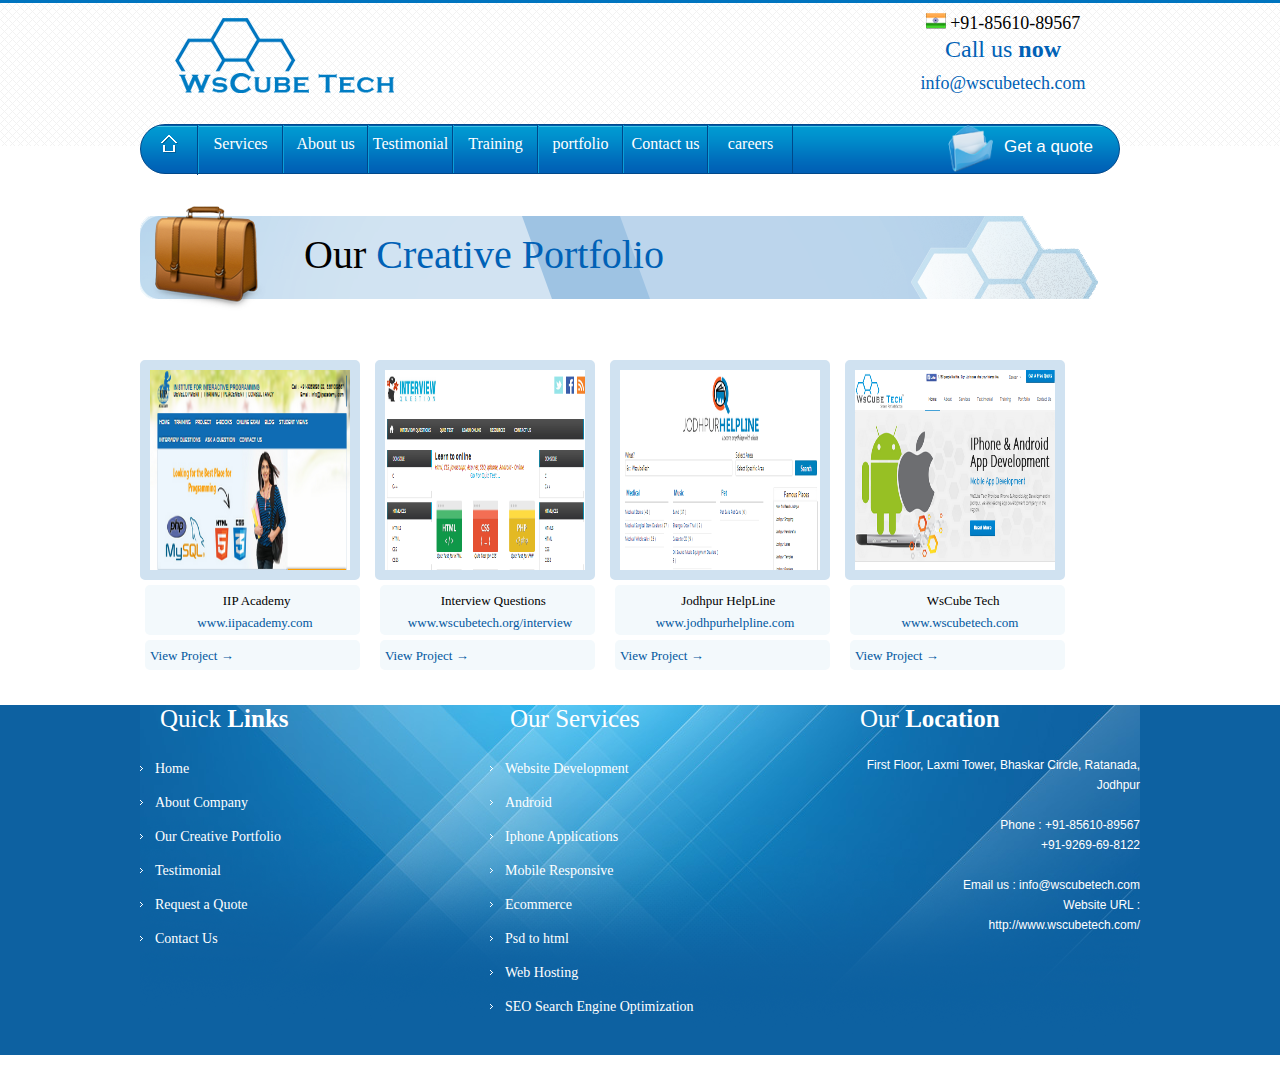
<file: portfolio.html>
<!DOCTYPE html>
<html lang="en">
<head>
    
    <title>Document</title>
    <link rel="stylesheet" href="css/custom.css">
</head>
<body>
    <section id="first">
           <div class="main">
            <header>
                <div class="headerstart">

                    <div class="wsimg">
                        <img src="images/logo.png" alt="">
                    </div>

                    <div class="info">
                        <div class="num">
                            <img src="images/india.png" alt=""> +91-85610-89567
                         </div>

                         <div class="num" style="font-size: 24px; color: #0061b6; padding-bottom: 7px;">Call us <b> now</b></div>

                         <div class="num"  style="color: #0061b6;">info@wscubetech.com</div>
                    </div>
                    
                </div>
            </header>

            <nav>

                <div class="home">
                    <a href="index.html">
                        <img src="images/homeicon.png" alt="">
                    </a>
                </div>
                <div class="navall">
                    <div class="service">
                        <a href="services.html">Services</a>
                    </div>

                    <div class="service">
                        <a href="about.html">About us</a>
                    </div>

                    <div class="service">
                        <a href="testimonial.html">Testimonial</a>
                    </div>

                    <div class="service">
                        <a href="training.html">Training</a>
                    </div>

                    <div class="service">
                        <a href="portfolio.html">portfolio</a>
                    </div>

                    <div class="service">
                        <a href="contact.html">Contact us</a>
                    </div>


                    <div class="service">
                        <a href="careers.html">careers</a>
                    </div>
                </div>

                <div class="get">
                    <div class="getimg">
                        <a href="quato.html">
                        <img src="images/messheader.png" alt="" width="45px" >
                        </a>
                       
                        <div class="getwo">Get a quote</div>
                       
                    </div>
                </div>
            </nav>
                      
           </div>
    </section>

    <section id="third">

        <div class="main">
            <div class="zxc">
               <div class="aboutt">
                <img src="images/portfolio1.png" alt="">
               </div>

               <div class="kkl">

                Our 
                <span style="color: #0061b6;"> Creative Portfolio </span>

              </div>
            </div>

            <div class="portimg">
                <div class="portimg1">
                    <img src="images/1.png" width="200px" height="200px" alt="">
                </div>

                <div class="portimg1">
                    <img src="images/2.png" width="200px" height="200px" alt="">
                </div>

                <div class="portimg1">
                    <img src="images/3.png" width="200px" height="200px" alt="">
                </div>

                <div class="portimg1">
                    <img src="images/4.png" width="200px" height="200px" alt="">
                </div>

                <div class="imgg2" id="imgg2" style="height: 50px;">
                    &nbsp;IIP Academy
                    <br>
                    <a href="http://www.iipacademy.com/" style="color: #01579f;"> www.iipacademy.com</a>
                </div>

                <div class="imgg2" id="imgg2" style="height: 50px;">
                    &nbsp; Interview Questions
                    <br>
                    <a href="http:// www.wscubetech.org/interview/" style="color: #01579f;"> www.wscubetech.org/interview</a>
                </div>

                <div class="imgg2" id="imgg2" style="height: 50px;">
                    &nbsp; Jodhpur HelpLine
                    <br>
                    <a href="http:// www.wscubetech.org/interview/" style="color: #01579f;">www.jodhpurhelpline.com</a>
                </div>

                <div class="imgg2" id="imgg2" style="height: 50px;">
                    &nbsp;  WsCube Tech
                    <br>
                    <a href="http://www.wscubetech.com/" style="color: #01579f;"> www.wscubetech.com</a>
                </div>

                <div class="imgg2">
                    View Project →
                </div>

                <div class="imgg2">
                    View Project →
                </div>

                <div class="imgg2">
                    View Project →
                </div>

                <div class="imgg2">
                    View Project →
                </div>

            </div>
        </div>
    </section>

    <section id="fourth">

        <div class="main">
    
           <footer>
               <div class="footer1">
    
                   <div class="quick">
                       Quick
                       <b>Links</b>
                   </div>
    
                   <div class="qwer">
                       <div class="homee">
                           <a href="index.html" class="aassdd">Home</a>
                       </div>
    
                       <div class="homee">
                           <a href="about.html" class="aassdd">About Company</a>
                       </div>
    
                       <div class="homee">
                           <a href="portfolio.html" class="aassdd">Our Creative Portfolio</a>
                       </div>
    
                       <div class="homee">
                           <a href="testimonial.html" class="aassdd">Testimonial</a>
                       </div>
    
                       <div class="homee">
                           <a href="quato.html" class="aassdd">Request a Quote</a>
                       </div>
    
                       <div class="homee">
                           <a href="contact.html" class="aassdd">Contact Us</a>
                       </div>
                   </div>
    
    
               </div>
    
    
               <div class="footer2">
    
                   <div class="quick">
                       Our Services
                       
                   </div>
    
                   <div class="qwer">
                       <div class="homee">
                           <a href="services.html" class="aassdd">Website Development</a>
                       </div>
    
                       <div class="homee">
                           <a href="android.html" class="aassdd">Android</a>
                       </div>
    
                       <div class="homee">
                           <a href="iphone.html" class="aassdd">Iphone Applications</a>
                       </div>
    
                       <div class="homee">
                           <a href="mobile.html" class="aassdd">Mobile Responsive</a>
                       </div>
    
                       <div class="homee">
                           <a href="ecommerce.html" class="aassdd">Ecommerce</a>
                       </div>
    
                       <div class="homee">
                           <a href="psd.html" class="aassdd">Psd to html</a>
                       </div>
    
                       <div class="homee">
                           <a href="web.html" class="aassdd">Web Hosting</a>
                       </div>
    
                       <div class="homee">
                           <a href="seo.html" class="aassdd">SEO Search Engine Optimization</a>
                       </div>
    
    
                   </div>
    
    
               </div>
    
               <div class="loc">
    
                   <div class="quick">
                       Our 
                       <b> Location</b>
                   </div>
    
                 <div class="locati">
    
                   First Floor, Laxmi Tower, Bhaskar Circle, Ratanada, Jodhpur
                   <br>
                   <br>
                   Phone : +91-85610-89567 <br>
                           +91-9269-69-8122
    
                           <br>
                           <br>
    
                           Email us : info@wscubetech.com <br>
                            Website URL : <br> http://www.wscubetech.com/
                 </div>
    
               </div>
           </footer>
        </div>
    
    
       </section>
</body>
</html>
</file>
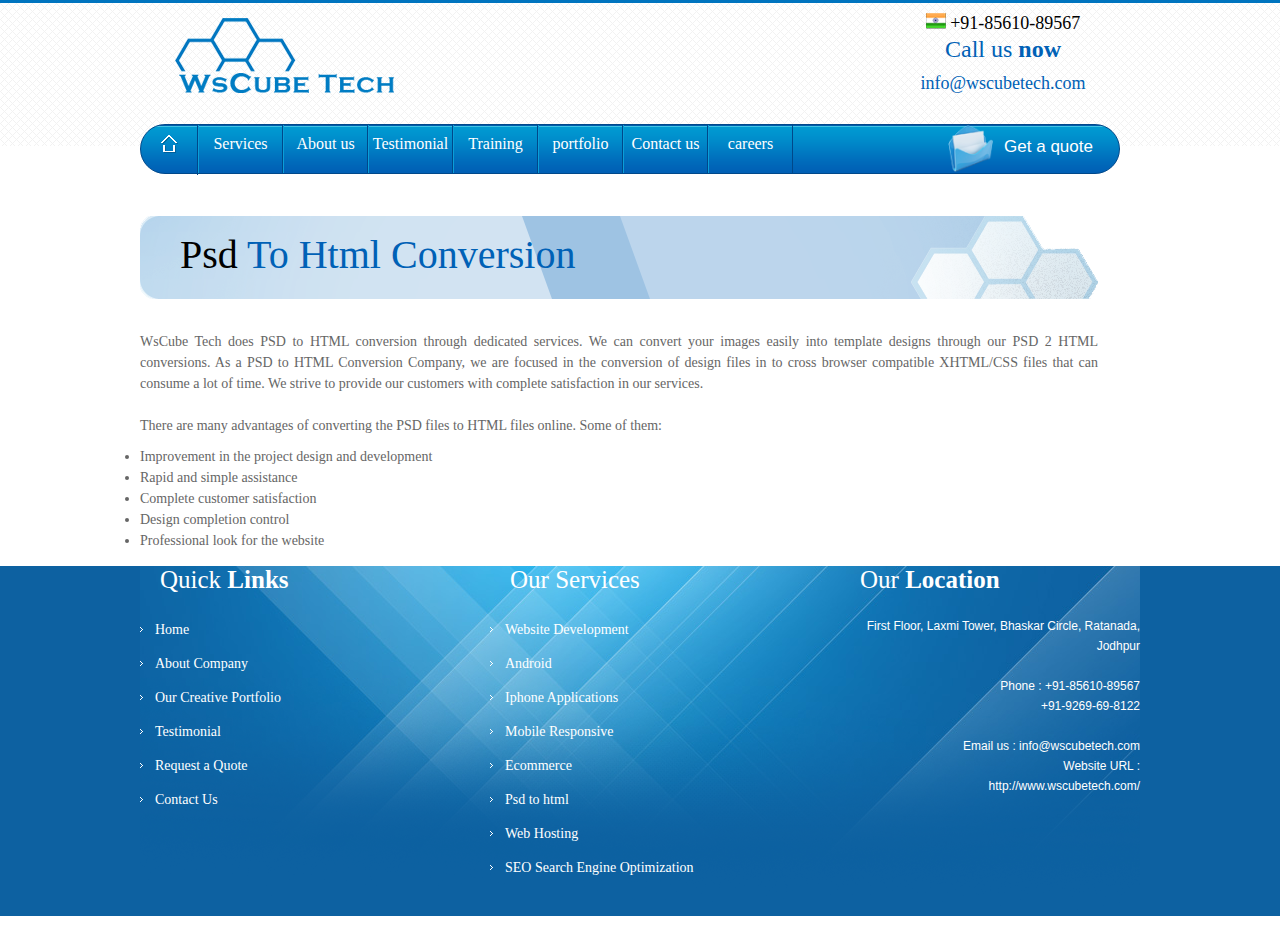
<file: psd.html>
<!DOCTYPE html>
<html lang="en">
<head>
    
    <title>Document</title>
    <link rel="stylesheet" href="css/custom.css">
</head>
<body>
    <section id="first">
           <div class="main">
            <header>
                <div class="headerstart">

                    <div class="wsimg">
                        <img src="images/logo.png" alt="">
                    </div>

                    <div class="info">
                        <div class="num">
                            <img src="images/india.png" alt=""> +91-85610-89567
                         </div>

                         <div class="num" style="font-size: 24px; color: #0061b6; padding-bottom: 7px;">Call us <b> now</b></div>

                         <div class="num"  style="color: #0061b6;">info@wscubetech.com</div>
                    </div>
                    
                </div>
            </header>

            <nav>

                <div class="home">
                    <a href="index.html">
                        <img src="images/homeicon.png" alt="">
                    </a>
                </div>
                <div class="navall">
                    <div class="service">
                        <a href="services.html">Services</a>
                    </div>

                    <div class="service">
                        <a href="about.html">About us</a>
                    </div>

                    <div class="service">
                        <a href="testimonial.html">Testimonial</a>
                    </div>

                    <div class="service">
                        <a href="training.html">Training</a>
                    </div>

                    <div class="service">
                        <a href="portfolio.html">portfolio</a>
                    </div>

                    <div class="service">
                        <a href="contact.html">Contact us</a>
                    </div>


                    <div class="service">
                        <a href="careers.html">careers</a>
                    </div>
                </div>

                <div class="get">
                    <div class="getimg">
                        <a href="quato.html">
                        <img src="images/messheader.png" alt="" width="45px" >
                        </a>
                       
                        <div class="getwo">Get a quote</div>
                       
                    </div>
                </div>
            </nav>
                      
           </div>
    </section>

     
   <section id="third">

    <div class="main">
        <div class="zxc">
          

           <div class="kkl">

            Psd 
       <span style="color: #0061b6;"> To Html Conversion</span>

           </div>

        </div>

        <div class="word1122">

            WsCube Tech does PSD to HTML conversion through dedicated services. We can convert your images 
            easily into template designs through our PSD 2 HTML conversions. As a PSD to HTML Conversion 
            Company, we are focused in the conversion of design files in to cross browser compatible XHTML/CSS
             files that can consume a lot of time. We strive to provide our customers with complete satisfaction
              in our services.
               <br>
               <br>
               There are many advantages of converting the PSD files to HTML files online. Some of them:
               <br>
               <ul style="padding-top: 10px;">
                
                <li>
                    Improvement in the project design and development
                </li>

                <li>
                    Rapid and simple assistance
                </li>

                <li>
                    Complete customer satisfaction
                </li>

                <li>
                    Design completion control

                </li>

                <li>
                    Professional look for the website
                </li>
               </ul>
           </div>
    </div>
   </section>

   <section id="fourth">

    <div class="main">

       <footer>
           <div class="footer1">

               <div class="quick">
                   Quick
                   <b>Links</b>
               </div>

               <div class="qwer">
                   <div class="homee">
                       <a href="index.html" class="aassdd">Home</a>
                   </div>

                   <div class="homee">
                       <a href="about.html" class="aassdd">About Company</a>
                   </div>

                   <div class="homee">
                       <a href="portfolio.html" class="aassdd">Our Creative Portfolio</a>
                   </div>

                   <div class="homee">
                       <a href="testimonial.html" class="aassdd">Testimonial</a>
                   </div>

                   <div class="homee">
                       <a href="quato.html" class="aassdd">Request a Quote</a>
                   </div>

                   <div class="homee">
                       <a href="contact.html" class="aassdd">Contact Us</a>
                   </div>
               </div>


           </div>


           <div class="footer2">

               <div class="quick">
                   Our Services
                   
               </div>

               <div class="qwer">
                   <div class="homee">
                       <a href="services.html" class="aassdd">Website Development</a>
                   </div>

                   <div class="homee">
                       <a href="android.html" class="aassdd">Android</a>
                   </div>

                   <div class="homee">
                       <a href="iphone.html" class="aassdd">Iphone Applications</a>
                   </div>

                   <div class="homee">
                       <a href="mobile.html" class="aassdd">Mobile Responsive</a>
                   </div>

                   <div class="homee">
                       <a href="ecommerce.html" class="aassdd">Ecommerce</a>
                   </div>

                   <div class="homee">
                       <a href="psd.html" class="aassdd">Psd to html</a>
                   </div>

                   <div class="homee">
                       <a href="web.html" class="aassdd">Web Hosting</a>
                   </div>

                   <div class="homee">
                       <a href="seo.html" class="aassdd">SEO Search Engine Optimization</a>
                   </div>


               </div>


           </div>

           <div class="loc">

               <div class="quick">
                   Our 
                   <b> Location</b>
               </div>

             <div class="locati">

               First Floor, Laxmi Tower, Bhaskar Circle, Ratanada, Jodhpur
               <br>
               <br>
               Phone : +91-85610-89567 <br>
                       +91-9269-69-8122

                       <br>
                       <br>

                       Email us : info@wscubetech.com <br>
                        Website URL : <br> http://www.wscubetech.com/
             </div>

           </div>
       </footer>
    </div>


   </section>
</body>
</html>
</file>
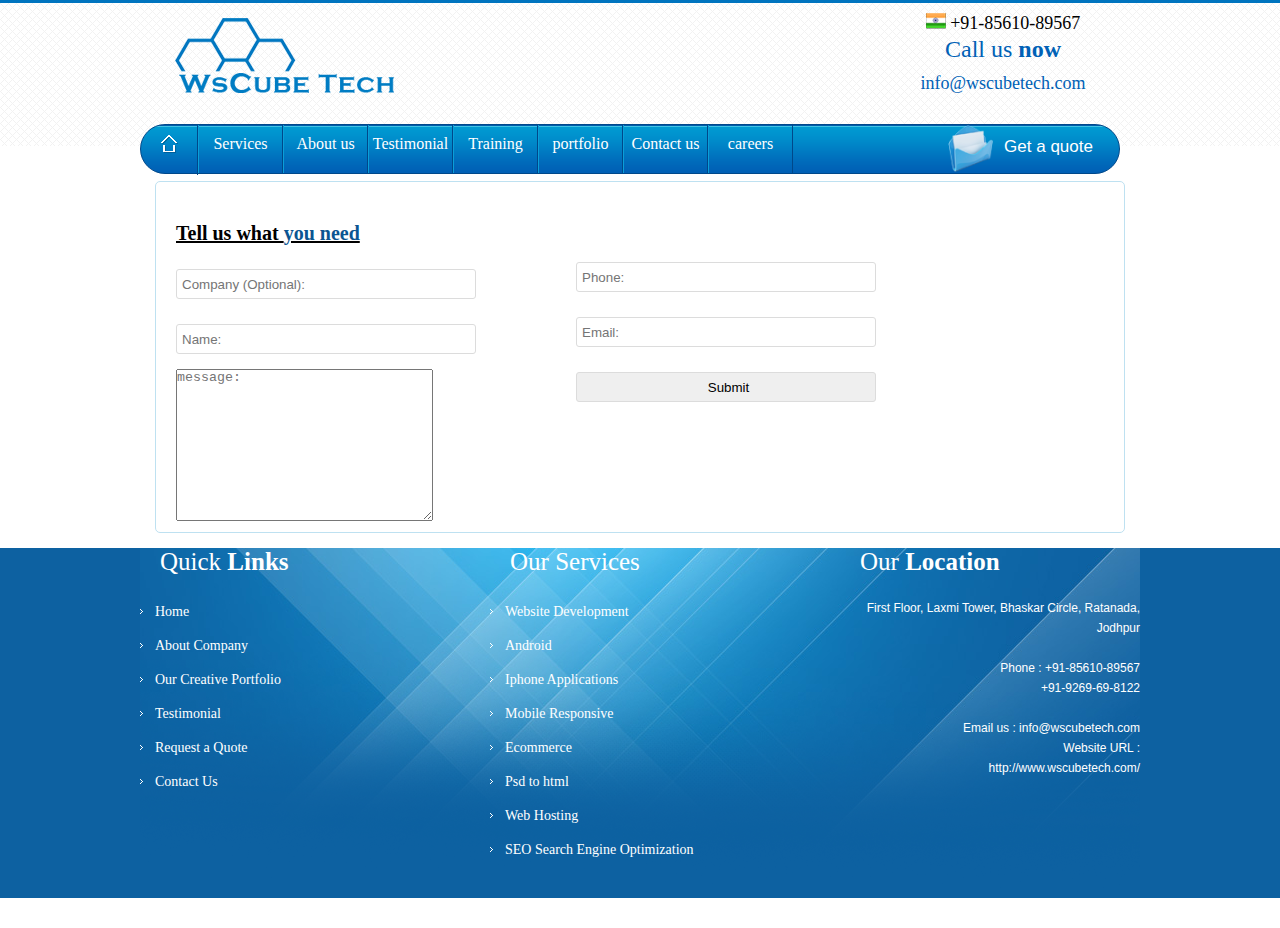
<file: quato.html>
<!DOCTYPE html>
<html lang="en">
<head>
    
    <title>Document</title>
    <link rel="stylesheet" href="css/custom.css">
</head>
<body>
    <section id="first">
           <div class="main">
            <header>
                <div class="headerstart">

                    <div class="wsimg">
                        <img src="images/logo.png" alt="">
                    </div>

                    <div class="info">
                        <div class="num">
                            <img src="images/india.png" alt=""> +91-85610-89567
                         </div>

                         <div class="num" style="font-size: 24px; color: #0061b6; padding-bottom: 7px;">Call us <b> now</b></div>

                         <div class="num"  style="color: #0061b6;">info@wscubetech.com</div>
                    </div>
                    
                </div>
            </header>

            <nav>

                <div class="home">
                    <a href="index.html">
                        <img src="images/homeicon.png" alt="">
                    </a>
                </div>
                <div class="navall">
                    <div class="service">
                        <a href="services.html">Services</a>
                    </div>

                    <div class="service">
                        <a href="about.html">About us</a>
                    </div>

                    <div class="service">
                        <a href="testimonial.html">Testimonial</a>
                    </div>

                    <div class="service">
                        <a href="training.html">Training</a>
                    </div>

                    <div class="service">
                        <a href="portfolio.html">portfolio</a>
                    </div>

                    <div class="service">
                        <a href="contact.html">Contact us</a>
                    </div>


                    <div class="service">
                        <a href="careers.html">careers</a>
                    </div>
                </div>

                <div class="get">
                    <div class="getimg">
                        <a href="quato.html">
                        <img src="images/messheader.png" alt="" width="45px" >
                        </a>
                       
                        <div class="getwo">Get a quote</div>
                       
                    </div>
                </div>
            </nav>
                      
           </div>
    </section>

    <section id="third">

        <div class="main">
            <div class="gf">
                <div class="gf1">

                    <div class="tran">
                        <span>
                            <u>Tell us what <span style="color:#0b5592;"> you need </span></u>
                        </span>
                    </div>

                    <div class="opti">
                        <form action="">
                            <label >
                                <input type="" placeholder="Company (Optional):">
                            </label>
                        </form>
                    </div>

                    <div class="opti">
                        <form action="">
                            <label for="">
                                <input type="text" placeholder="Name:">
                            </label>
                        </form>
                    </div>

                    <div class="opti2">
                        <form action="">
                            <label for="">
                              <textarea name="" id="" cols="30" rows="10" placeholder="message:"></textarea>
                            </label>
                        </form>
                    </div>

                </div>

                <div class="gf2">
                    <form action="">
                        <label for="">
                            <input type="text" placeholder="Phone:">
                        </label>
                    </form>

                    <form action="" class="hj">
                        <label for="">
                            <input type="text" placeholder="Email:">
                        </label>
                    </form>

                    <form action="" class="hj">
                        <label for="">
                            <input type="submit">
                        </label>
                    </form>
                </div>

               
            </div>
        </div>
    </section>

    <section id="fourth">

        <div class="main">
    
           <footer>
               <div class="footer1">
    
                   <div class="quick">
                       Quick
                       <b>Links</b>
                   </div>
    
                   <div class="qwer">
                       <div class="homee">
                           <a href="index.html" class="aassdd">Home</a>
                       </div>
    
                       <div class="homee">
                           <a href="about.html" class="aassdd">About Company</a>
                       </div>
    
                       <div class="homee">
                           <a href="portfolio.html" class="aassdd">Our Creative Portfolio</a>
                       </div>
    
                       <div class="homee">
                           <a href="testimonial.html" class="aassdd">Testimonial</a>
                       </div>
    
                       <div class="homee">
                           <a href="quato.html" class="aassdd">Request a Quote</a>
                       </div>
    
                       <div class="homee">
                           <a href="contact.html" class="aassdd">Contact Us</a>
                       </div>
                   </div>
    
    
               </div>
    
    
               <div class="footer2">
    
                   <div class="quick">
                       Our Services
                       
                   </div>
    
                   <div class="qwer">
                       <div class="homee">
                           <a href="services.html" class="aassdd">Website Development</a>
                       </div>
    
                       <div class="homee">
                           <a href="android.html" class="aassdd">Android</a>
                       </div>
    
                       <div class="homee">
                           <a href="iphone.html" class="aassdd">Iphone Applications</a>
                       </div>
    
                       <div class="homee">
                           <a href="mobile.html" class="aassdd">Mobile Responsive</a>
                       </div>
    
                       <div class="homee">
                           <a href="ecommerce.html" class="aassdd">Ecommerce</a>
                       </div>
    
                       <div class="homee">
                           <a href="psd.html" class="aassdd">Psd to html</a>
                       </div>
    
                       <div class="homee">
                           <a href="web.html" class="aassdd">Web Hosting</a>
                       </div>
    
                       <div class="homee">
                           <a href="seo.html" class="aassdd">SEO Search Engine Optimization</a>
                       </div>
    
    
                   </div>
    
    
               </div>
    
               <div class="loc">
    
                   <div class="quick">
                       Our 
                       <b> Location</b>
                   </div>
    
                 <div class="locati">
    
                   First Floor, Laxmi Tower, Bhaskar Circle, Ratanada, Jodhpur
                   <br>
                   <br>
                   Phone : +91-85610-89567 <br>
                           +91-9269-69-8122
    
                           <br>
                           <br>
    
                           Email us : info@wscubetech.com <br>
                            Website URL : <br> http://www.wscubetech.com/
                 </div>
    
               </div>
           </footer>
        </div>
    
    
       </section>
</body>
</html>
</file>
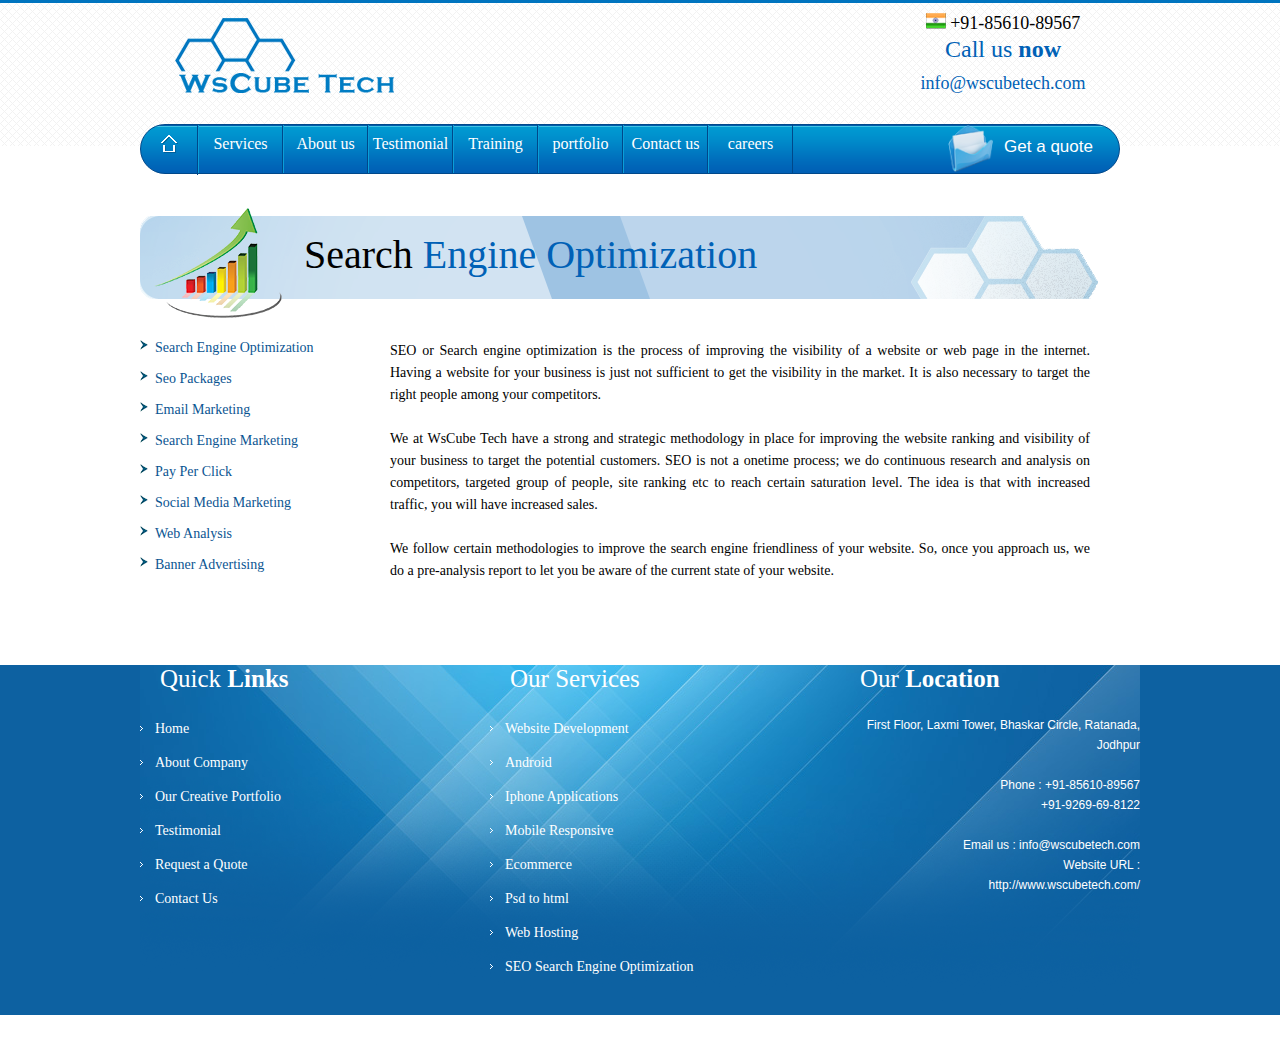
<file: seo.html>
<!DOCTYPE html>
<html lang="en">
<head>
    
    <title>Document</title>
    <link rel="stylesheet" href="css/custom.css">
</head>
<body>
    <section id="first">
           <div class="main">
            <header>
                <div class="headerstart">

                    <div class="wsimg">
                        <img src="images/logo.png" alt="">
                    </div>

                    <div class="info">
                        <div class="num">
                            <img src="images/india.png" alt=""> +91-85610-89567
                         </div>

                         <div class="num" style="font-size: 24px; color: #0061b6; padding-bottom: 7px;">Call us <b> now</b></div>

                         <div class="num"  style="color: #0061b6;">info@wscubetech.com</div>
                    </div>
                    
                </div>
            </header>

            <nav>

                <div class="home">
                    <a href="index.html">
                        <img src="images/homeicon.png" alt="">
                    </a>
                </div>
                <div class="navall">
                    <div class="service">
                        <a href="services.html">Services</a>
                    </div>

                    <div class="service">
                        <a href="about.html">About us</a>
                    </div>

                    <div class="service">
                        <a href="testimonial.html">Testimonial</a>
                    </div>

                    <div class="service">
                        <a href="training.html">Training</a>
                    </div>

                    <div class="service">
                        <a href="portfolio.html">portfolio</a>
                    </div>

                    <div class="service">
                        <a href="contact.html">Contact us</a>
                    </div>


                    <div class="service">
                        <a href="careers.html">careers</a>
                    </div>
                </div>

                <div class="get">
                    <div class="getimg">
                        <a href="quato.html">
                        <img src="images/messheader.png" alt="" width="45px" >
                        </a>
                       
                        <div class="getwo">Get a quote</div>
                       
                    </div>
                </div>
            </nav>
                      
           </div>
    </section>

   <section id="third">

        <div class="main">
            <div class="zxc">
               <div class="aboutt">
                <img src="images/internet.png" alt="">
               </div>

               <div class="kkl">

                Search 
                   
           <span style="color: #0061b6;"> Engine Optimization</span>
 
               </div>
            </div>

            <div class="oppp">

                <div class="seo1">
                    <div class="seo3">Search Engine Optimization</div>

                    <div class="seo3">Seo Packages</div>

                    <div class="seo3">Email Marketing</div>

                    <div class="seo3">Search Engine Marketing</div>

                    <div class="seo3">Pay Per Click</div>

                    <div class="seo3">Social Media Marketing</div>

                    <div class="seo3">Web Analysis</div>

                    <div class="seo3">Banner Advertising</div>

                    
                </div>
                       <div class="seo2">

                        SEO or Search engine optimization is the process of improving the visibility of a website 
                        or web page in the internet. Having a website for your business is just not sufficient 
                        to get the visibility in the market. It is also necessary to target the right people
                         among your competitors.

                         <br>
                         <br>
                         We at WsCube Tech have a strong and strategic methodology in place for improving the
                          website ranking and visibility of your business to target the potential customers.
                           SEO is not a onetime process; we do continuous research and analysis on competitors,
                            targeted group of people, site ranking etc to reach certain saturation level. The
                             idea is that with increased traffic, you will have increased sales.

                             <br>
                             <br>
                             We follow certain methodologies to improve the search engine friendliness of your
                              website. So, once you approach us, we do a pre-analysis report to let you be aware
                               of the current state of your website.

                       </div>
            </div>
        </div>
    </section>

    <section id="fourth">

        <div class="main">

           <footer>
               <div class="footer1">

                   <div class="quick">
                       Quick
                       <b>Links</b>
                   </div>

                   <div class="qwer">
                       <div class="homee">
                           <a href="index.html" class="aassdd">Home</a>
                       </div>

                       <div class="homee">
                           <a href="about.html" class="aassdd">About Company</a>
                       </div>

                       <div class="homee">
                           <a href="portfolio.html" class="aassdd">Our Creative Portfolio</a>
                       </div>

                       <div class="homee">
                           <a href="testimonial.html" class="aassdd">Testimonial</a>
                       </div>

                       <div class="homee">
                           <a href="quato.html" class="aassdd">Request a Quote</a>
                       </div>

                       <div class="homee">
                           <a href="contact.html" class="aassdd">Contact Us</a>
                       </div>
                   </div>


               </div>


               <div class="footer2">

                   <div class="quick">
                       Our Services
                       
                   </div>

                   <div class="qwer">
                       <div class="homee">
                           <a href="services.html" class="aassdd">Website Development</a>
                       </div>

                       <div class="homee">
                           <a href="android.html" class="aassdd">Android</a>
                       </div>

                       <div class="homee">
                           <a href="iphone.html" class="aassdd">Iphone Applications</a>
                       </div>

                       <div class="homee">
                           <a href="mobile.html" class="aassdd">Mobile Responsive</a>
                       </div>

                       <div class="homee">
                           <a href="ecommerce.html" class="aassdd">Ecommerce</a>
                       </div>

                       <div class="homee">
                           <a href="psd.html" class="aassdd">Psd to html</a>
                       </div>

                       <div class="homee">
                           <a href="web.html" class="aassdd">Web Hosting</a>
                       </div>

                       <div class="homee">
                           <a href="seo.html" class="aassdd">SEO Search Engine Optimization</a>
                       </div>


                   </div>


               </div>

               <div class="loc">

                   <div class="quick">
                       Our 
                       <b> Location</b>
                   </div>

                 <div class="locati">

                   First Floor, Laxmi Tower, Bhaskar Circle, Ratanada, Jodhpur
                   <br>
                   <br>
                   Phone : +91-85610-89567 <br>
                           +91-9269-69-8122

                           <br>
                           <br>

                           Email us : info@wscubetech.com <br>
                            Website URL : <br> http://www.wscubetech.com/
                 </div>

               </div>
           </footer>
        </div>

   </section>
</body>
</html>
</file>
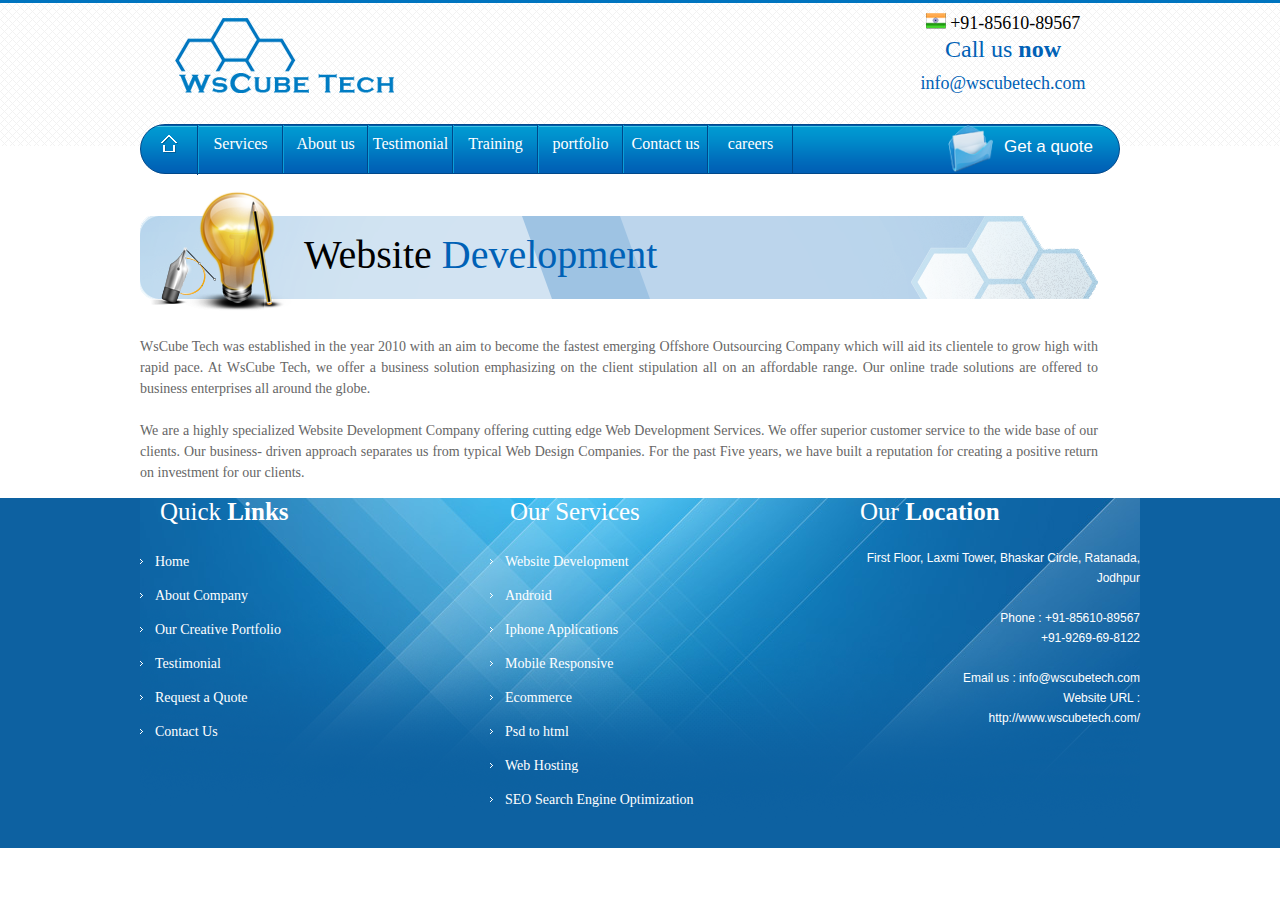
<file: services.html>
<!DOCTYPE html>
<html lang="en">
<head>
    
    <title>Document</title>
    <link rel="stylesheet" href="css/custom.css">
</head>
<body>
    <section id="first">
           <div class="main">
            <header>
                <div class="headerstart">

                    <div class="wsimg">
                        <img src="images/logo.png" alt="">
                    </div>

                    <div class="info">
                        <div class="num">
                            <img src="images/india.png" alt=""> +91-85610-89567
                         </div>

                         <div class="num" style="font-size: 24px; color: #0061b6; padding-bottom: 7px;">Call us <b> now</b></div>

                         <div class="num"  style="color: #0061b6;">info@wscubetech.com</div>
                    </div>
                    
                </div>
            </header>

            <nav>

                <div class="home">
                    <a href="index.html">
                        <img src="images/homeicon.png" alt="">
                    </a>
                </div>
                <div class="navall">
                    <div class="service">
                        <a href="services.html">Services</a>
                    </div>

                    <div class="service">
                        <a href="about.html">About us</a>
                    </div>

                    <div class="service">
                        <a href="testimonial.html">Testimonial</a>
                    </div>

                    <div class="service">
                        <a href="training.html">Training</a>
                    </div>

                    <div class="service">
                        <a href="portfolio.html">portfolio</a>
                    </div>

                    <div class="service">
                        <a href="contact.html">Contact us</a>
                    </div>


                    <div class="service">
                        <a href="careers.html">careers</a>
                    </div>
                </div>

                <div class="get">
                    <div class="getimg">
                        <a href="quato.html">
                        <img src="images/messheader.png" alt="" width="45px" >
                        </a>
                       
                        <div class="getwo">Get a quote</div>
                       
                    </div>
                </div>
            </nav>
                      
           </div>
    </section>

    <section id="third">

        <div class="main">
            <div class="zxc">
               <div class="bulb">
                <img src="images/bulb.png" alt="">
               </div>

               <div class="kkl">

                Website
                   
           <span style="color: #0061b6;">  Development </span>

               </div>
            </div>

            <div class="word1122">

                WsCube Tech was established in the year 2010 with an aim to become the fastest emerging Offshore
                 Outsourcing Company which will aid its clientele to grow high with rapid pace. At WsCube Tech,
                  we offer a business solution emphasizing on the client stipulation all on an affordable range.
                   Our online trade solutions are offered to business enterprises all around the globe.

                   <br>
                   <br>
                   We are a highly specialized Website Development Company offering cutting edge Web Development
                   Services. We offer superior customer service to the wide base of our clients. Our business-
                   driven approach separates us from typical Web Design Companies. For the past Five years,
                    we have built a reputation for creating a positive return on investment for our clients.
            </div>
        </div>
    </section>

    <section id="fourth">

        <div class="main">

           <footer>
               <div class="footer1">

                   <div class="quick">
                       Quick
                       <b>Links</b>
                   </div>

                   <div class="qwer">
                       <div class="homee">
                           <a href="index.html" class="aassdd">Home</a>
                       </div>

                       <div class="homee">
                           <a href="about.html" class="aassdd">About Company</a>
                       </div>

                       <div class="homee">
                           <a href="portfolio.html" class="aassdd">Our Creative Portfolio</a>
                       </div>

                       <div class="homee">
                           <a href="testimonial.html" class="aassdd">Testimonial</a>
                       </div>

                       <div class="homee">
                           <a href="quato.html" class="aassdd">Request a Quote</a>
                       </div>

                       <div class="homee">
                           <a href="contact.html" class="aassdd">Contact Us</a>
                       </div>
                   </div>


               </div>


               <div class="footer2">

                   <div class="quick">
                       Our Services
                       
                   </div>

                   <div class="qwer">
                       <div class="homee">
                           <a href="services.html" class="aassdd">Website Development</a>
                       </div>

                       <div class="homee">
                           <a href="android.html" class="aassdd">Android</a>
                       </div>

                       <div class="homee">
                           <a href="iphone.html" class="aassdd">Iphone Applications</a>
                       </div>

                       <div class="homee">
                           <a href="mobile.html" class="aassdd">Mobile Responsive</a>
                       </div>

                       <div class="homee">
                           <a href="ecommerce.html" class="aassdd">Ecommerce</a>
                       </div>

                       <div class="homee">
                           <a href="psd.html" class="aassdd">Psd to html</a>
                       </div>

                       <div class="homee">
                           <a href="web.html" class="aassdd">Web Hosting</a>
                       </div>

                       <div class="homee">
                           <a href="seo.html" class="aassdd">SEO Search Engine Optimization</a>
                       </div>


                   </div>


               </div>

               <div class="loc">

                   <div class="quick">
                       Our 
                       <b> Location</b>
                   </div>

                 <div class="locati">

                   First Floor, Laxmi Tower, Bhaskar Circle, Ratanada, Jodhpur
                   <br>
                   <br>
                   Phone : +91-85610-89567 <br>
                           +91-9269-69-8122

                           <br>
                           <br>

                           Email us : info@wscubetech.com <br>
                            Website URL : <br> http://www.wscubetech.com/
                 </div>

               </div>
           </footer>
        </div>

   </section>
</body>
</html>
</file>
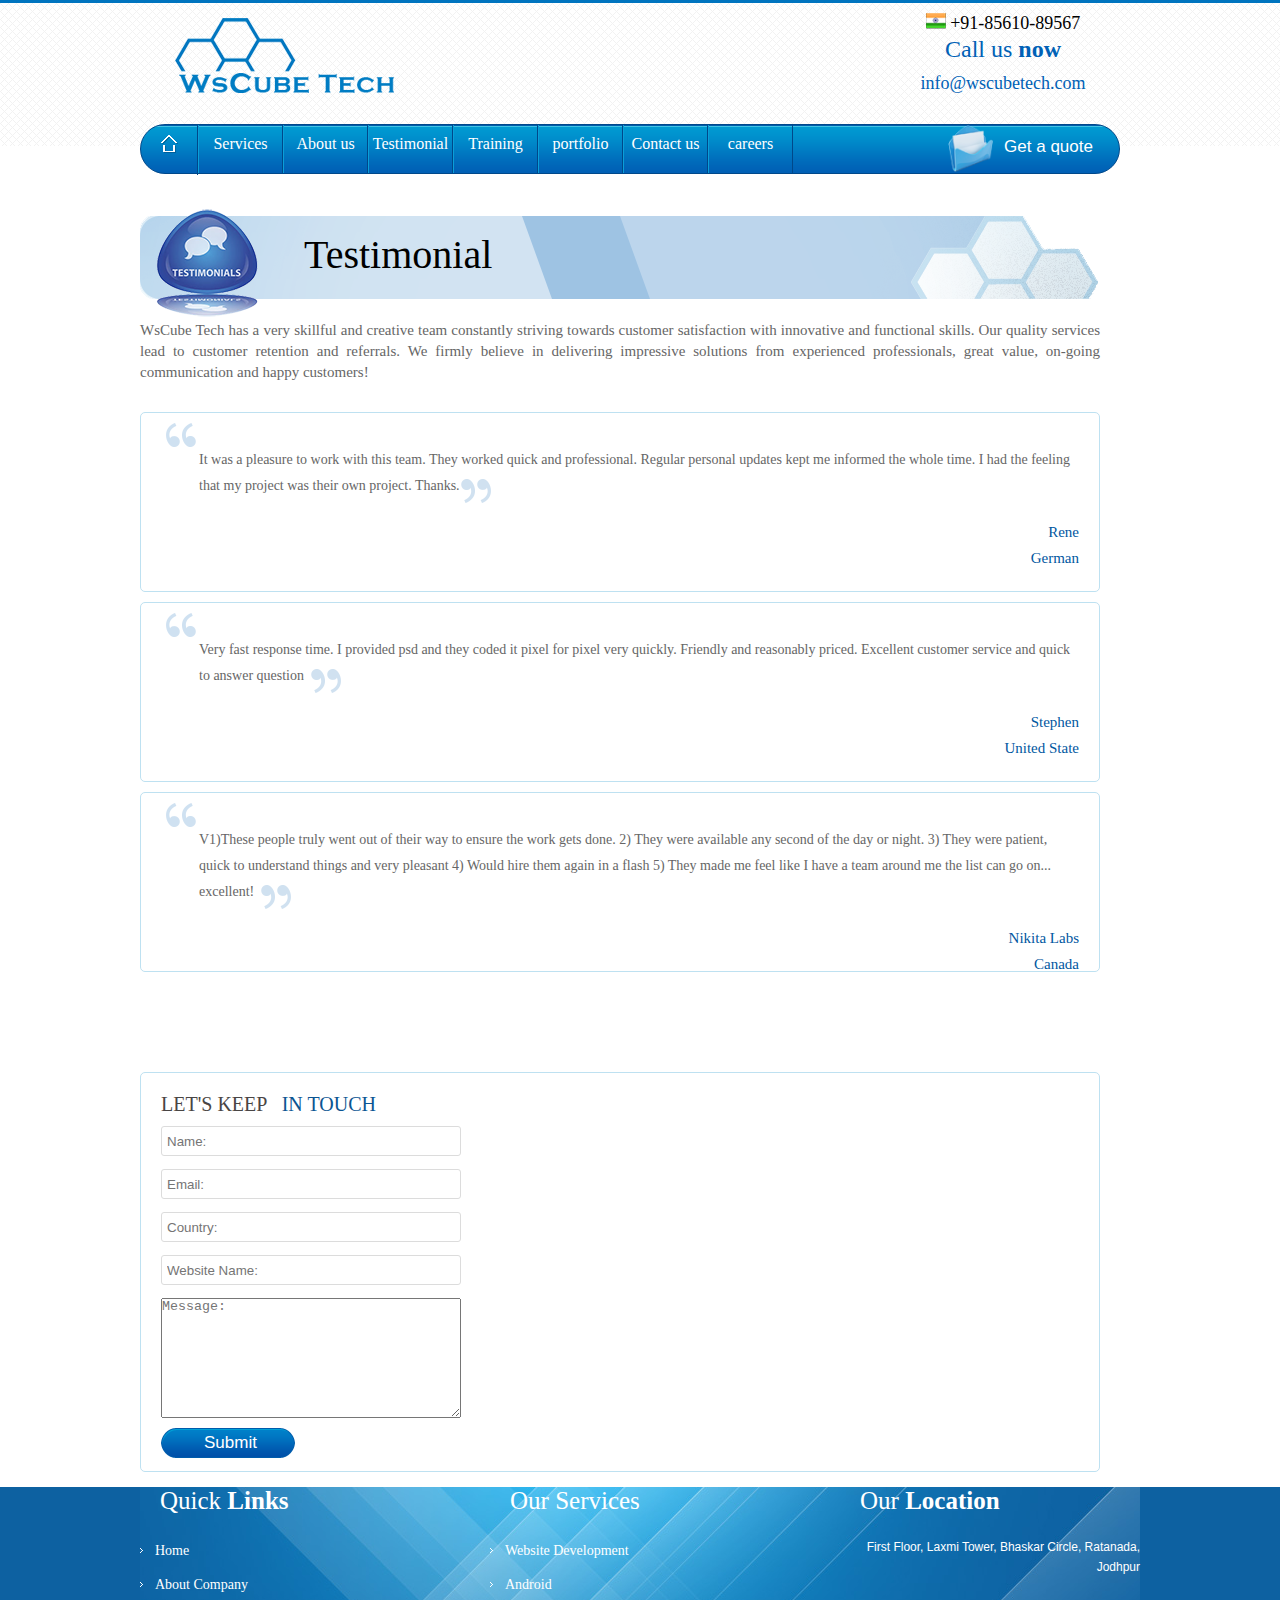
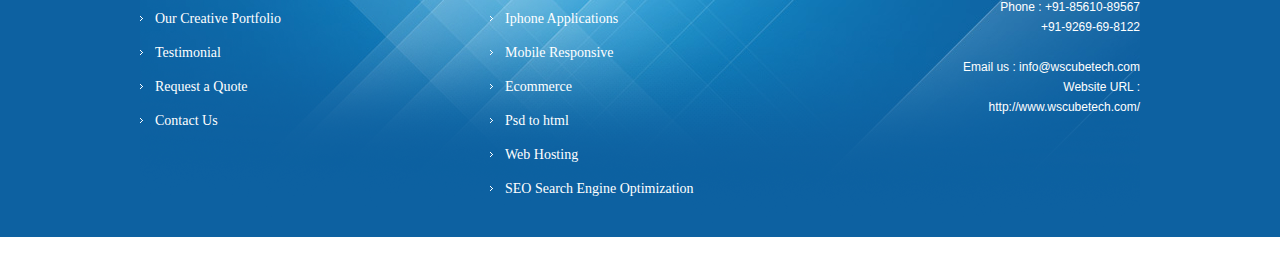
<file: testimonial.html>
<!DOCTYPE html>
<html lang="en">
<head>
    
    <title>Document</title>
    <link rel="stylesheet" href="css/custom.css">
</head>
<body>
    <section id="first">
           <div class="main">
            <header>
                <div class="headerstart">

                    <div class="wsimg">
                        <img src="images/logo.png" alt="">
                    </div>

                    <div class="info">
                        <div class="num">
                            <img src="images/india.png" alt=""> +91-85610-89567
                         </div>

                         <div class="num" style="font-size: 24px; color: #0061b6; padding-bottom: 7px;">Call us <b> now</b></div>

                         <div class="num"  style="color: #0061b6;">info@wscubetech.com</div>
                    </div>
                    
                </div>
            </header>

            <nav>

                <div class="home">
                    <a href="index.html">
                        <img src="images/homeicon.png" alt="">
                    </a>
                </div>
                <div class="navall">
                    <div class="service">
                        <a href="services.html">Services</a>
                    </div>

                    <div class="service">
                        <a href="about.html">About us</a>
                    </div>

                    <div class="service">
                        <a href="testimonial.html">Testimonial</a>
                    </div>

                    <div class="service">
                        <a href="training.html">Training</a>
                    </div>

                    <div class="service">
                        <a href="portfolio.html">portfolio</a>
                    </div>

                    <div class="service">
                        <a href="contact.html">Contact us</a>
                    </div>


                    <div class="service">
                        <a href="careers.html">careers</a>
                    </div>
                </div>

                <div class="get">
                    <div class="getimg">
                        <a href="quato.html">
                        <img src="images/messheader.png" alt="" width="45px" >
                        </a>
                       
                        <div class="getwo">Get a quote</div>
                       
                    </div>
                </div>
            </nav>
                      
           </div>
    </section>

    <section id="third">

        <div class="main">
            <div class="zxc">
               <div class="aboutt">
                <img src="images/testimonial1.png" alt="">
               </div>

               <div class="kkl">

                Testimonial 

              </div>
             
            </div>
            <div class="worddd">
                WsCube Tech has a very skillful and creative team constantly striving towards customer
                 satisfaction with innovative and functional skills. Our quality services lead to customer
                  retention and referrals. We firmly believe in delivering impressive solutions from experienced
                   professionals, great value, on-going communication and happy customers!
            </div>

            <div class="testtt">

                <div class="testtt1"></div>
                <div style="display: block; padding-left: 38px;padding-bottom: 20px;">It was a pleasure to work with this team. They worked quick and 
                    professional. Regular personal updates kept me informed the whole time. I had the feeling 
                    that my project was their own project. Thanks.</div>

                    <div class="testtt2"></div>

                    <div class="testtt3">
                        Rene
                        <br>
                           German
                    </div>
            </div>

            <div class="testtt">

                <div class="testtt1"></div>
                <div style="display: block; padding-left: 38px;padding-bottom: 20px;">Very fast response time. I
                     provided psd and they coded it pixel for pixel very quickly. Friendly and reasonably priced.
                      Excellent customer service and quick to answer question</div>

                    <div class="testtt22"></div>

                    <div class="testtt3">
                        Stephen 
                        <br>
                        United State
                    </div>
            </div>

            
            <div class="testtt">

                <div class="testtt1"></div>
                <div style="display: block; padding-left: 38px;padding-bottom: 20px;">V1)These people truly went
                     out of their way to ensure the work gets done. 2) They were available any second of the day 
                     or night. 3) They were patient, quick to understand things and very pleasant 4) Would hire 
                     them again in a flash 5) They made me feel like I have a team around me the list can go 
                     on... excellent!  
                </div>

                    <div class="testtt222"></div>

                    <div class="testtt3">
                        Nikita Labs 
                        <br>
                        Canada
                    </div>
            </div>

            <div class="testt7">

                <div class="test111">LET'S KEEP 
                  <span style="color: #0b5592;"> &nbsp; IN TOUCH </span>
                    </div>

                    <div class="inputtt">
                        <input type="text" value class="inputtt_input" placeholder="Name:">
                    </div>

                    <div class="inputtt">
                        <input type="text" value class="inputtt_input" placeholder="Email:">
                    </div>

                    <div class="inputtt">
                        <input type="text" value class="inputtt_input" placeholder="Country:">
                    </div>

                    <div class="inputtt">
                        <input type="text" value class="inputtt_input" placeholder="Website Name:">
                    </div>

                    <div class="inputttr">
                        <textarea type="text" value class="inputttr_input" placeholder="Message:"></textarea>
                    </div>

                    <div class="inqur3">
                        <input type="submit" class="inqur3_input" placeholder="Submit">
                    </div>
            </div>  

        </div>
    </section>

    <section id="fourth">

        <div class="main">
    
           <footer>
               <div class="footer1">
    
                   <div class="quick">
                       Quick
                       <b>Links</b>
                   </div>
    
                   <div class="qwer">
                       <div class="homee">
                           <a href="index.html" class="aassdd">Home</a>
                       </div>
    
                       <div class="homee">
                           <a href="about.html" class="aassdd">About Company</a>
                       </div>
    
                       <div class="homee">
                           <a href="portfolio.html" class="aassdd">Our Creative Portfolio</a>
                       </div>
    
                       <div class="homee">
                           <a href="testimonial.html" class="aassdd">Testimonial</a>
                       </div>
    
                       <div class="homee">
                           <a href="quato.html" class="aassdd">Request a Quote</a>
                       </div>
    
                       <div class="homee">
                           <a href="contact.html" class="aassdd">Contact Us</a>
                       </div>
                   </div>
    
    
               </div>
    
    
               <div class="footer2">
    
                   <div class="quick">
                       Our Services
                       
                   </div>
    
                   <div class="qwer">
                       <div class="homee">
                           <a href="services.html" class="aassdd">Website Development</a>
                       </div>
    
                       <div class="homee">
                           <a href="android.html" class="aassdd">Android</a>
                       </div>
    
                       <div class="homee">
                           <a href="iphone.html" class="aassdd">Iphone Applications</a>
                       </div>
    
                       <div class="homee">
                           <a href="mobile.html" class="aassdd">Mobile Responsive</a>
                       </div>
    
                       <div class="homee">
                           <a href="ecommerce.html" class="aassdd">Ecommerce</a>
                       </div>
    
                       <div class="homee">
                           <a href="psd.html" class="aassdd">Psd to html</a>
                       </div>
    
                       <div class="homee">
                           <a href="web.html" class="aassdd">Web Hosting</a>
                       </div>
    
                       <div class="homee">
                           <a href="seo.html" class="aassdd">SEO Search Engine Optimization</a>
                       </div>
    
    
                   </div>
    
    
               </div>
    
               <div class="loc">
    
                   <div class="quick">
                       Our 
                       <b> Location</b>
                   </div>
    
                 <div class="locati">
    
                   First Floor, Laxmi Tower, Bhaskar Circle, Ratanada, Jodhpur
                   <br>
                   <br>
                   Phone : +91-85610-89567 <br>
                           +91-9269-69-8122
    
                           <br>
                           <br>
    
                           Email us : info@wscubetech.com <br>
                            Website URL : <br> http://www.wscubetech.com/
                 </div>
    
               </div>
           </footer>
        </div>
    
    
       </section>
</body>
</html>
</file>
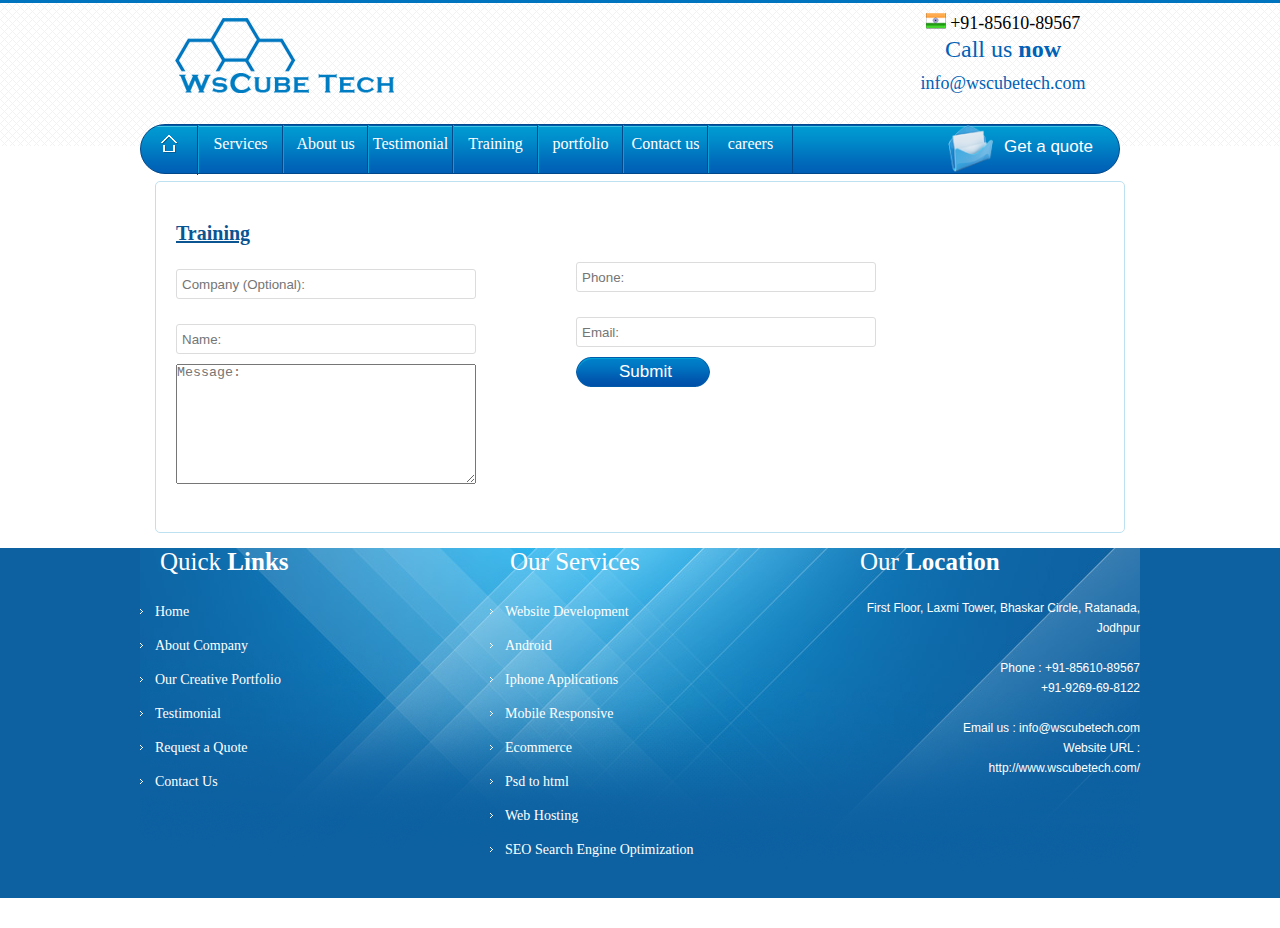
<file: training.html>
<!DOCTYPE html>
<html lang="en">
<head>
    
    <title>Document</title>
    <link rel="stylesheet" href="css/custom.css">
</head>
<body>
    <section id="first">
           <div class="main">
            <header>
                <div class="headerstart">

                    <div class="wsimg">
                        <img src="images/logo.png" alt="">
                    </div>

                    <div class="info">
                        <div class="num">
                            <img src="images/india.png" alt=""> +91-85610-89567
                         </div>

                         <div class="num" style="font-size: 24px; color: #0061b6; padding-bottom: 7px;">Call us <b> now</b></div>

                         <div class="num"  style="color: #0061b6;">info@wscubetech.com</div>
                    </div>
                    
                </div>
            </header>

            <nav>

                <div class="home">
                    <a href="index.html">
                        <img src="images/homeicon.png" alt="">
                    </a>
                </div>
                <div class="navall">
                    <div class="service">
                        <a href="services.html">Services</a>
                    </div>

                    <div class="service">
                        <a href="about.html">About us</a>
                    </div>

                    <div class="service">
                        <a href="testimonial.html">Testimonial</a>
                    </div>

                    <div class="service">
                        <a href="training.html">Training</a>
                    </div>

                    <div class="service">
                        <a href="portfolio.html">portfolio</a>
                    </div>

                    <div class="service">
                        <a href="contact.html">Contact us</a>
                    </div>


                    <div class="service">
                        <a href="careers.html">careers</a>
                    </div>
                </div>

                <div class="get">
                    <div class="getimg">
                        <a href="quato.html">
                        <img src="images/messheader.png" alt="" width="45px" >
                        </a>
                       
                        <div class="getwo">Get a quote</div>
                       
                    </div>
                </div>
            </nav>
                      
           </div>
    </section>

    <section id="third">

        <div class="main">
            <div class="gf">
                <div class="gf1">

                    <div class="tran">
                        <span style="color: #0b5592;">
                            <u>Training</u>
                        </span>
                    </div>

                    <div class="opti">
                        <form action="">
                            <label for="">
                                <input type="" placeholder="Company (Optional):">
                            </label>
                        </form>
                    </div>

                    <div class="opti">
                        <form action="">
                            <label for="">
                                <input type="text" placeholder="Name:">
                            </label>
                        </form>
                    </div>

                    <div class="inputttr">
                        <textarea type="text" value class="inputttr_input" placeholder="Message:"></textarea>
                    </div>

                </div>

                <div class="gf2">
                    <form action="">
                        <label for="">
                            <input type="number" placeholder="Phone:">
                        </label>
                    </form>

                    <form action="" class="hj">
                        <label for="">
                            <input type="email" placeholder="Email:">
                        </label>
                    </form>


                    <div class="inqur3">
                        <input type="submit" class="inqur3_input" placeholder="Submit">
                    </div>
                </div>

               
            </div>
        </div>
    </section>

    <section id="fourth">

        <div class="main">
    
           <footer>
               <div class="footer1">
    
                   <div class="quick">
                       Quick
                       <b>Links</b>
                   </div>
    
                   <div class="qwer">
                       <div class="homee">
                           <a href="index.html" class="aassdd">Home</a>
                       </div>
    
                       <div class="homee">
                           <a href="about.html" class="aassdd">About Company</a>
                       </div>
    
                       <div class="homee">
                           <a href="portfolio.html" class="aassdd">Our Creative Portfolio</a>
                       </div>
    
                       <div class="homee">
                           <a href="testimonial.html" class="aassdd">Testimonial</a>
                       </div>
    
                       <div class="homee">
                           <a href="quato.html" class="aassdd">Request a Quote</a>
                       </div>
    
                       <div class="homee">
                           <a href="contact.html" class="aassdd">Contact Us</a>
                       </div>
                   </div>
    
    
               </div>
    
    
               <div class="footer2">
    
                   <div class="quick">
                       Our Services
                       
                   </div>
    
                   <div class="qwer">
                       <div class="homee">
                           <a href="services.html" class="aassdd">Website Development</a>
                       </div>
    
                       <div class="homee">
                           <a href="android.html" class="aassdd">Android</a>
                       </div>
    
                       <div class="homee">
                           <a href="iphone.html" class="aassdd">Iphone Applications</a>
                       </div>
    
                       <div class="homee">
                           <a href="mobile.html" class="aassdd">Mobile Responsive</a>
                       </div>
    
                       <div class="homee">
                           <a href="ecommerce.html" class="aassdd">Ecommerce</a>
                       </div>
    
                       <div class="homee">
                           <a href="psd.html" class="aassdd">Psd to html</a>
                       </div>
    
                       <div class="homee">
                           <a href="web.html" class="aassdd">Web Hosting</a>
                       </div>
    
                       <div class="homee">
                           <a href="seo.html" class="aassdd">SEO Search Engine Optimization</a>
                       </div>
    
    
                   </div>
    
    
               </div>
    
               <div class="loc">
    
                   <div class="quick">
                       Our 
                       <b> Location</b>
                   </div>
    
                 <div class="locati">
    
                   First Floor, Laxmi Tower, Bhaskar Circle, Ratanada, Jodhpur
                   <br>
                   <br>
                   Phone : +91-85610-89567 <br>
                           +91-9269-69-8122
    
                           <br>
                           <br>
    
                           Email us : info@wscubetech.com <br>
                            Website URL : <br> http://www.wscubetech.com/
                 </div>
    
               </div>
           </footer>
        </div>
    
    
       </section>
</body>
</html>
</file>
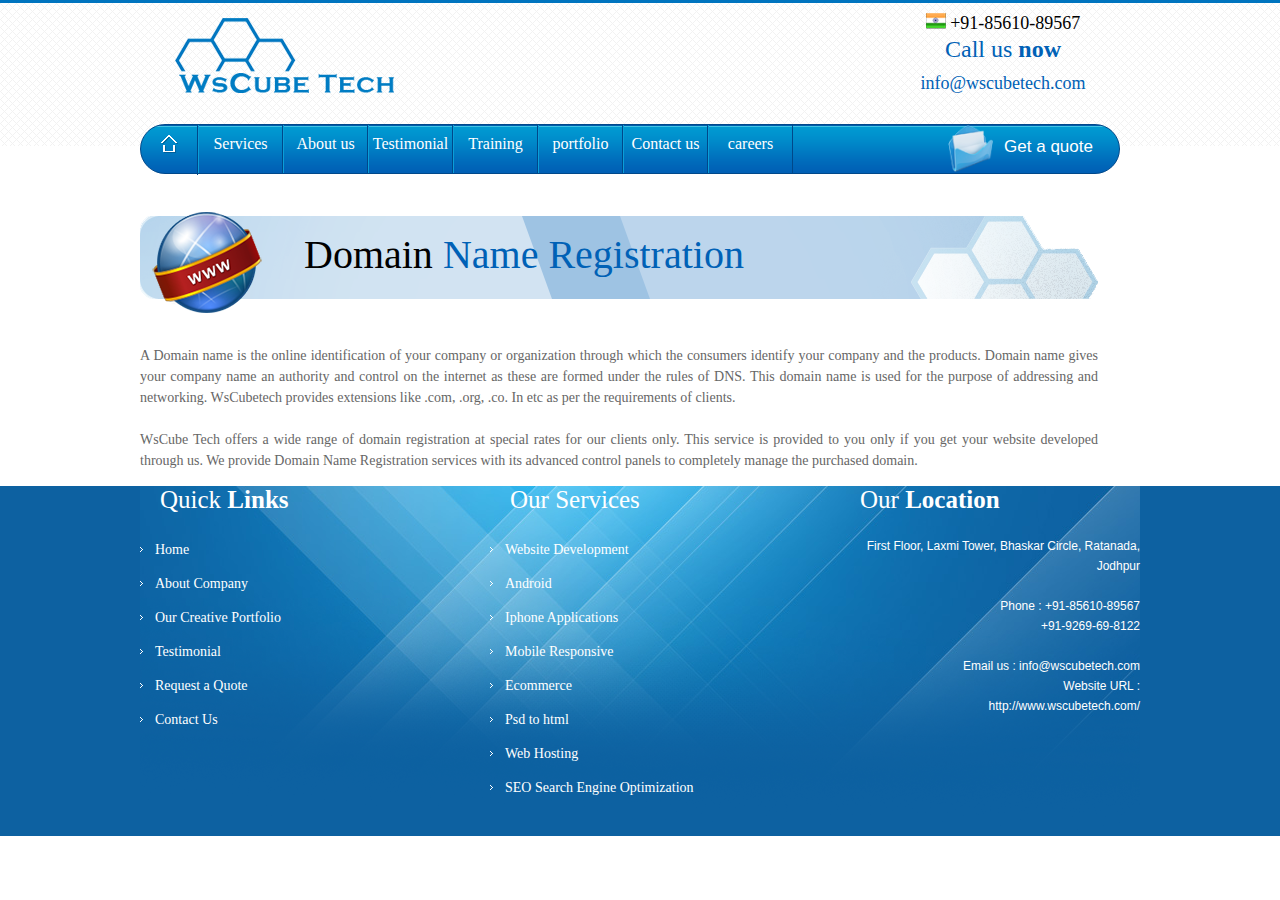
<file: web.html>
<!DOCTYPE html>
<html lang="en">
<head>
    
    <title>Document</title>
    <link rel="stylesheet" href="css/custom.css">
</head>
<body>
    <section id="first">
           <div class="main">
            <header>
                <div class="headerstart">

                    <div class="wsimg">
                        <img src="images/logo.png" alt="">
                    </div>

                    <div class="info">
                        <div class="num">
                            <img src="images/india.png" alt=""> +91-85610-89567
                         </div>

                         <div class="num" style="font-size: 24px; color: #0061b6; padding-bottom: 7px;">Call us <b> now</b></div>

                         <div class="num"  style="color: #0061b6;">info@wscubetech.com</div>
                    </div>
                    
                </div>
            </header>

            <nav>

                <div class="home">
                    <a href="index.html">
                        <img src="images/homeicon.png" alt="">
                    </a>
                </div>
                <div class="navall">
                    <div class="service">
                        <a href="services.html">Services</a>
                    </div>

                    <div class="service">
                        <a href="about.html">About us</a>
                    </div>

                    <div class="service">
                        <a href="testimonial.html">Testimonial</a>
                    </div>

                    <div class="service">
                        <a href="training.html">Training</a>
                    </div>

                    <div class="service">
                        <a href="portfolio.html">portfolio</a>
                    </div>

                    <div class="service">
                        <a href="contact.html">Contact us</a>
                    </div>


                    <div class="service">
                        <a href="careers.html">careers</a>
                    </div>
                </div>

                <div class="get">
                    <div class="getimg">
                        <a href="quato.html">
                        <img src="images/messheader.png" alt="" width="45px" >
                        </a>
                       
                        <div class="getwo">Get a quote</div>
                       
                    </div>
                </div>
            </nav>
                      
           </div>
    </section>

    <section id="third">

        <div class="main">
            <div class="zxc">
               <div class="aboutt">
                <img src="images/domain.png" alt="">
               </div>

               <div class="kkl">

                Domain 
                   
           <span style="color: #0061b6;"> Name Registration </span>

               </div>
            </div>

            <div class="word1122">

                A Domain name is the online identification of your company or organization through which the
                 consumers identify your company and the products. Domain name gives your company name an authority
                  and control on the internet as these are formed under the rules of DNS. This domain name is 
                  used for the purpose of addressing and networking. WsCubetech provides extensions like .com,
                   .org, .co. In etc as per the requirements of clients.


                   <br>
                   <br>
                   WsCube Tech offers a wide range of domain registration at special rates for our clients only.
                    This service is provided to you only if you get your website developed through us. We provide
                     Domain Name Registration services with its advanced control panels to completely manage the
                      purchased domain.

                    
            </div>
        </div>
    </section>

    <section id="fourth">

        <div class="main">

           <footer>
               <div class="footer1">

                   <div class="quick">
                       Quick
                       <b>Links</b>
                   </div>

                   <div class="qwer">
                       <div class="homee">
                           <a href="index.html" class="aassdd">Home</a>
                       </div>

                       <div class="homee">
                           <a href="about.html" class="aassdd">About Company</a>
                       </div>

                       <div class="homee">
                           <a href="portfolio.html" class="aassdd">Our Creative Portfolio</a>
                       </div>

                       <div class="homee">
                           <a href="testimonial.html" class="aassdd">Testimonial</a>
                       </div>

                       <div class="homee">
                           <a href="quato.html" class="aassdd">Request a Quote</a>
                       </div>

                       <div class="homee">
                           <a href="contact.html" class="aassdd">Contact Us</a>
                       </div>
                   </div>


               </div>


               <div class="footer2">

                   <div class="quick">
                       Our Services
                       
                   </div>

                   <div class="qwer">
                       <div class="homee">
                           <a href="services.html" class="aassdd">Website Development</a>
                       </div>

                       <div class="homee">
                           <a href="android.html" class="aassdd">Android</a>
                       </div>

                       <div class="homee">
                           <a href="iphone.html" class="aassdd">Iphone Applications</a>
                       </div>

                       <div class="homee">
                           <a href="mobile.html" class="aassdd">Mobile Responsive</a>
                       </div>

                       <div class="homee">
                           <a href="ecommerce.html" class="aassdd">Ecommerce</a>
                       </div>

                       <div class="homee">
                           <a href="psd.html" class="aassdd">Psd to html</a>
                       </div>

                       <div class="homee">
                           <a href="web.html" class="aassdd">Web Hosting</a>
                       </div>

                       <div class="homee">
                           <a href="seo.html" class="aassdd">SEO Search Engine Optimization</a>
                       </div>


                   </div>


               </div>

               <div class="loc">

                   <div class="quick">
                       Our 
                       <b> Location</b>
                   </div>

                 <div class="locati">

                   First Floor, Laxmi Tower, Bhaskar Circle, Ratanada, Jodhpur
                   <br>
                   <br>
                   Phone : +91-85610-89567 <br>
                           +91-9269-69-8122

                           <br>
                           <br>

                           Email us : info@wscubetech.com <br>
                            Website URL : <br> http://www.wscubetech.com/
                 </div>

               </div>
           </footer>
        </div>

   </section>
</body>
</html>
</file>
<file: css/custom.css>
*{
    padding: 0;
    margin: 0;
    box-sizing: border-box;

}
a{
    text-decoration:inherit;
    color: inherit;
    
}

#first{
    width: 100%;
    background: url(../images/newhomme.png) repeat;
    height: 146px;
    border-top:3px #0074bf solid;
    
    

}

.main{
    width: 1000px;
    margin: auto;
    
}

header{
    width:960px;
    height: 120px;
   
    

}

.headerstart{
    width: 955px;
    height: 120px;
   
}

.wsimg{
    width: 300px;
    height: 110px;
    padding-top: 15px;
    padding-left: 35px;
    float: left;
}

.info{
    width: 200px;
    height: 110px;
    float: right;
}

.num{
    width: 100%;
    height: 29px;
    padding-top: 5px;
   padding-left: 16px;
    font-size: 18px;
   text-align: center;
   margin-top: 5px;
   line-height: 4px;
}

nav{
    width: 980px;
    height: 50px;
    margin-top: 1px;
    border: #00488a 1px solid;
    border-radius: 30px;
    background: url(../images/menubgrep.png) repeat-x;
    display: flex;


}

.home{
    width: 57px;
    height: 50px;
    text-align: center;
    padding-top: 10px;
    border-right: #00488a 1px solid;
    
}

.navall{
    width: 750px;
    height: 48px;
    display: flex;
   
}

.service{
    width: 85px;
    height: 48px;
    text-align: center;
    padding-top: 10px;
    color: white;
    border-right: #00488a 1px solid;
    border-left: 1px #0b9fd8 solid;
}

.get{
    width: 170px;
    height: 48px;
    display: flex;
    
}

.getwo{
    font-family: Arial;
    font-size: 17px;
    color: #fff;
    padding-top: 12px;
    padding-left: 11px;
    width: 100px;
    float: right;
    text-align: center;
}
#second{
    width: 100%;
    height: 416px;
    background: url(../images/sliderbg.jpg)center;
    position: relative; 
    z-index: -999;
    margin:auto ;
}

.smart{
    padding-top: 24px;
}

#third{
    width: 1000px;
    margin: auto;
    margin-top: 35px;
   
}

.best{
    width: 960px;
    height: 46px;
    margin: auto;
    margin-top: 10px;
    background: url(../images/hometitlebar.png);
    padding-left: 15px;
    padding-top: 10px;
    font-size: 20px;
    color: #334453;

}

.allmiddle{
    width: 100%;
    height: 910px;
    margin-top: 20px;
    background: url(../images/midback.png) no-repeat center bottom;

}

.row{
    width: 100%;
    height: 200px;
    margin-top: 18px;
    display: flex;

}

.row1{
    width: 460px;
    height: 185px;
    float: left;
    margin-left: 20px;
    display: flex;
}

.rowpart{
    width: 270px;
    height: 175px;
    font-size: 12px;
    
}

.asd{
    line-height: 20px;
    font-size: 13px;
    padding-top: 12px;
    height: 120px;
}

.readmore{

    background: url(../images/bluearrow.png) no-repeat 0px 5px ;
    color: #01579f;
    font-size: 13px;
    font-style: italic;
    font-weight: bold;
    padding-left: 18px;
   
}

.rowimg{
    width: 170px;
   
    
   
}

#fourth{
    width: 100%;
    height: 350px;
    background-color: #0d61a1;
    margin-top: 15px;
    
}

footer{
    width: 100%;
    height: 380px;
    background: url(../images/footer_back.png) no-repeat top center;
    display: flex;
}

.footer1{
    width: 300px;
   
}

.quick{
    width: 100%;
    height: 30px;
    font-size: 25px;
    color: white;
    padding-left: 20px;
    
}

.qwer{
    width: 100%;
    height: 250px;
    margin-top: 8px;
}

.homee{
    width: 75%;
    padding-top: 16px;

}

.aassdd{
    background: url(../images/footer_arrow.png) no-repeat left;
    padding-left: 15px;
    font-size: 14px;
    margin-top: 7px;
    width: 100%;
    color: #fff;


}

.footer2{
    width: 300px;
    margin-left: 50px;
    
}

.loc{
    width: 300px;
    height: 350px;
    margin-left: 50px;
  
    
}

.locati{
    margin-top: 20px;
    font-family: Arial, Helvetica, sans-serif;
    font-size: 12px;
    color: #FFF;
    text-align: right;
    line-height: 20px;
}

.zxc{
    width: 1000px;
   
    margin-top: 70px;
    background: url(../images/inner_menubelow2__.png ) no-repeat;
    display: flex;
}
 
.bulb{
    width: 114px;
    height: 120px;
    background: url(../images/bulb.png) no-repeat;
    margin-left: 10px;
    margin-top: -25px;
    
   
}

.kkl{
    width: 600px;
    height: 90px;
    margin-left: 25px;
    padding-top: 15px;
    font-size: 40px;
    padding-left: 15px;
}

.word1122{
    width: 958px;
    font-size: 14px;
    text-align: justify;
    margin-top: 25px;
    line-height: 21px;
    color: #666;
    margin-bottom: 10px;
}

.aboutt{
    width: 114px;
    height: 114px;
    margin-left: 10px;
    margin-top: -10px;
    
}

.oppp{
    width: 100%;
    height: 330px;
    display: flex;
}

.seo1{
    width: 220px;
    height: 300px;
    margin-top: 20px;
    

}

.seo3{
    width: 180px;
    color: #0b5592;
    font-size: 14px;
    background: url(../images/mobile_bull.png) no-repeat;
    padding-left: 15px;
    padding-bottom: 15px;
}

.seo2{
    width: 700px;
    height: 330px;
    margin-left: 30px;
    padding-top: 20px;
    line-height: 22px;
    font-size: 14px;
    text-align: justify;
    
    
}

.gf{
    width: 970px;
    margin: 0px auto;
    border: solid 1px #bee1f1;
    border-radius: 5px;
    margin-top: 20px;
    padding-left: 20px;
    padding-bottom: 20px;
    display: flex;
}

.gf1{
    width: 400px;
    height: 300px;
    margin-top: 20px;
    margin-bottom: 10px;
   
}

.tran{
    width: 600px;
    height: 22px;
    margin-top: 20px;
   
    font-size: 20px;
    font-weight: bold;
}

.opti{
    margin-top: 15px;
    
}

.opti2{
    margin-top: 15px;
    width: 305px;
    height: 105px;
}


.gf2{
    width: 450px;
    height:200px ;

    margin-top: 20px;
    padding-top: 50px;
}

.hj{
    padding-top: 15px;
}

.career{
    width: 100%;
    margin: 0px auto;
    margin-top: 40px;
}

.international{
    width: 900px;
    margin: auto;
    margin-top: 40px;
}

.part1111{
    width: 100%;
    font-size: 16px;
    color: #01579f;
    font-weight: bold;
    line-height: 28px;
}

.ioo{
    width: 100%;
}

.ioo1{
    width: 165px;
    height: 28px;
    font-size: 14px;
    font-weight: bold;
    float: left;
    padding-left: 25px;
    line-height: 28px;
}

.ioo2{
    width: 100%;
    height: 28px;
    font-size: 16px;
    padding-top: 5px;
    
}
.iooo{
    width: 100%;
    height: 54px;
}

.iooo1{
    width: 100%;
    height: 28px;
}

.portimg{
    width: 100%;
    height: 330px;
    margin-top: 40px;
}

.portimg1{
    width: 220px;
    height: 220px;
    border: solid 10px #d0e2f1;
    float: left;
    margin-right: 15px;
    border-radius: 5px;
}

#imgg2{
    text-align: center;
    color: #000000;
    margin-left: 5px;
}

.imgg2{
    width: 215px;
    height: 30px;
    background: #f3f9fc;
    float: left;
    margin-right: 15px;
    border-radius: 5px;
    margin-top: 5px;
    color: #01579f;
    line-height: 22px;
    font-size: 13px;
    padding-left: 5px;
    padding-top: 5px;
    margin-left: 5px;
   
}

.worddd{
    width: 960px;
    height: 80px;
    text-align: justify;
    line-height: 21px;
    font-size: 15px;
    color: #666;
    margin-bottom: 12px;
}

.testtt{
    width: 960px;
    height: 180px;
    border: solid 1px #bee1f1;
    border-radius: 5px;
    font-size: 14px;
    line-height: 26px;
    color: #666666;
    padding-left: 20px;
    padding-right: 20px;
    margin-bottom: 10px;
}

.testtt1{
    width: 30px;
    height: 24px;
    background: url(../images/left.png) no-repeat;
    margin-left: 5px;
    margin-right: 5px;
    margin-top: 10px;
   
}

.testtt2{
    width: 30px;
    height: 24px;
    background: url(../images/right.png) no-repeat;
    float: left;
    margin-left: 300px;
    margin-top: -40px;
}

.testtt3{
    width: 200px;
    font-size: 15px;
    color: #01579f;
    float: right;
    text-align: right;
   
}

.testtt22{
    width: 30px;
    height: 24px;
    background: url(../images/right.png) no-repeat;
    float: left;
    margin-left: 150px;
    margin-top: -40px;
}

.testtt222{
    width: 30px;
    height: 24px;
    background: url(../images/right.png) no-repeat;
    float: left;
    margin-left: 100px;
    margin-top: -40px;
}

.testt7{
    width: 960px;
    height: 400px;
    border: solid 1px #bee1f1;
    border-radius: 5px;
    margin-top: 100px;
    padding-left: 20px;
    padding-bottom: 20px;
}

.test111{
    width: 600px;
    font-size: 20px;
    margin-top: 20px;
    color: #494544;
}

.inputtt{
    width: 150px;
    height: 43px;
}

input{
    border-radius: 3px;
    width: 300px;
    height: 30px;
    padding-left: 5px;
    border: #dcdcdc 1px solid;
    margin-top: 10px;
}

.inputttr{
    width: 950px;
    height: 130px;
}

.inputttr_input {
    width: 300px;
    height: 120px;
    margin-top: 10px;
}

.inqur3{
    width: 945px;
    height: 40px;
   

}

.inqur3 input{
    background: url(../images/submitbutton.png) no-repeat;
    width: 134px;
    height: 30px;
    border: none;
    font-size: 17px;
    color: white;
    text-align: center;
   
}

.ourmain{
    width: 975px;
    margin-top: 50px;
    margin-bottom: 50px;
}

.our1{
    width: 960px;
    text-align: center;
    font-size: 34px;
    padding-top: 10px;
    color: #494544;
}

.our2{
    width: 700px;
    padding-top: 25px;
    margin: 0px auto;
    display: flex;
}

.our3{
    width: 230px;
    height: 100px;
   
}

.our6{
    width: 230px;
    text-align: center;
    color: #01579f;
    font-size: 17px;
}

.our7{
    width: 230px;
    text-align: center;
    color: #01579f;
    font-size: 12px;
    line-height: 20px;
}

.our8{
    width: 230px;
    text-align: center;
    color: #01579f;
    font-size: 14px;
    line-height: 20px;
    padding-bottom: 20px;
}


.our4{
    width: 230px;
    padding-left: 3px;
    border-left: dotted 1px #01579f;
}

.our5{
    width: 230px;
    padding-left: 3px;
    border-left: dotted 1px #01579f;

}

.face{
    width: 800px;
    margin: 0px auto;
    margin-top: 50px;
    padding-bottom: 30px;
    display: flex;
}

.face1{

    width: 200px;
}

.face2{
    width: 122px;
    height: 122px;
    border-radius: 60px;
    background: #9ec3e3 url(../images/email_ws.png) no-repeat center center;
    margin: 0px auto;
}

.face6{
    text-align: center;
    color: #01579f;
    font-size: 12px;
    padding: 5px 0px;
}

.face3{
    width: 122px;
    height: 122px;
    border-radius: 60px;
    background: #9ec3e3 url(../images/phone_ws.png) no-repeat center center;
    margin: 0px auto;
}

.face4{
    width: 122px;
    height: 122px;
    border-radius: 60px;
    background: #9ec3e3 url(../images/fb_ws.png) no-repeat center center;
    margin: 0px auto;
}

.face5{
    width: 122px;
    height: 122px;
    border-radius: 60px;
    background: #9ec3e3 url(../images/twitter_ws.png) no-repeat center center;
    margin: 0px auto;
}

.find{
    width: 960px;
    margin: 0px auto;
    padding-top: 30px;
    display: flex;
}

.find1{
    width: 325px;
    padding-left: 20px;
}

.touch{
    width: 600px;
    font-size: 20px;
    margin-top: 20px;
    color: #494544;
}

.find2{
    width: 635px;
    margin-left: 20px;
}
</file>
